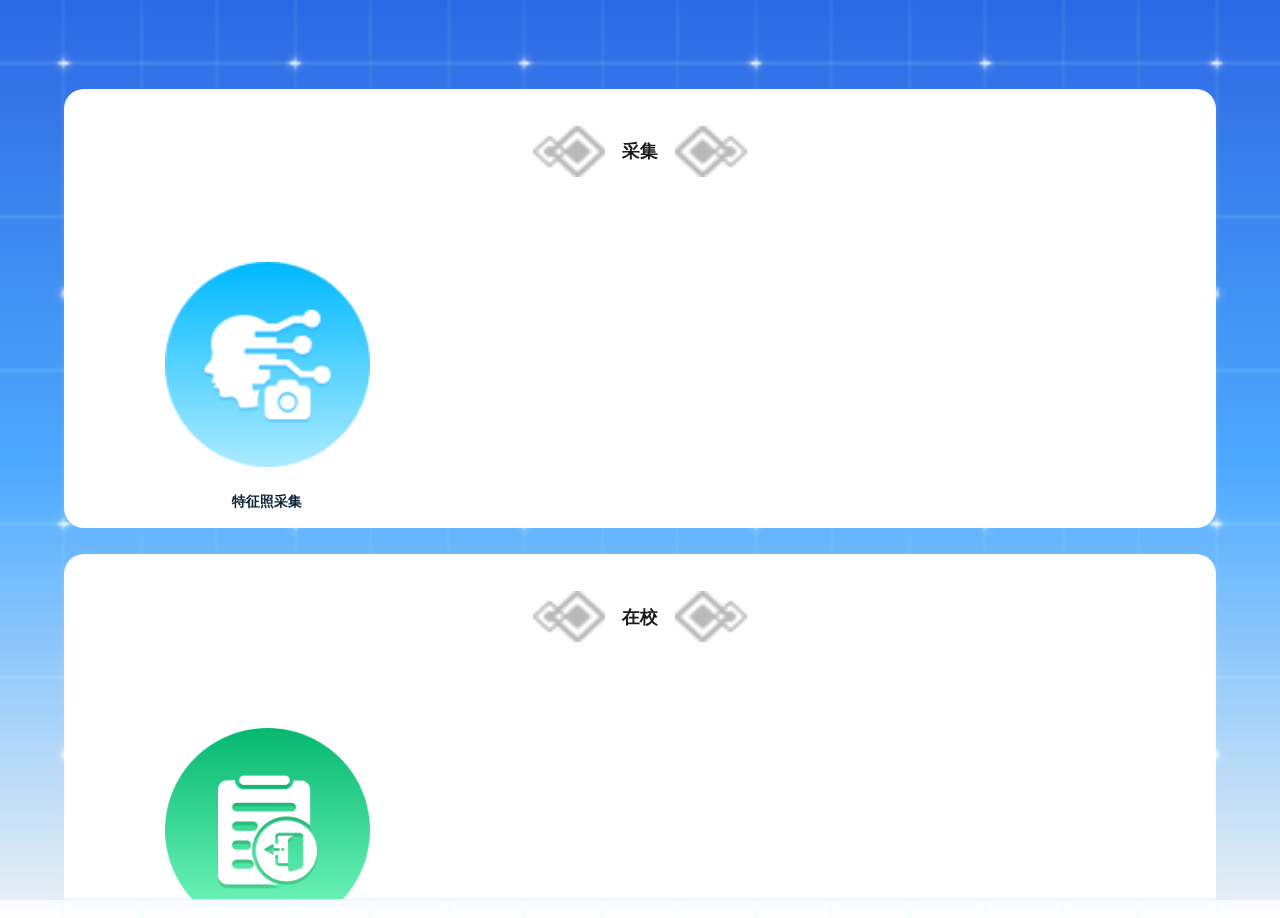
<file: index.htm>
<!DOCTYPE html>
<html>
  <head>
    <meta http-equiv="Content-Type" content="text/html; charset=UTF-8" />

    <meta name="x5-fullscreen" content="true" />
    <meta name="full-screen" content="yes" />
    <meta http-equiv="X-UA-Compatible" content="IE=edge" />
    <meta
      name="viewport"
      content="width=device-width,initial-scale=1,minimum-scale=1,maximum-scale=1,user-scalable=no"
    />
    <meta http-equiv="cache-control" content="max-age=0" />
    <meta http-equiv="cache-control" content="no-cache" />
    <meta http-equiv="expires" content="Tue, 01 Jan 1980 1:00:00 GMT" />
    <meta
      http-equiv="Cache-Control"
      content="no-cache, no-store, must-revalidate"
    />
    <meta http-equiv="Pragma" content="no-cache" />
    <meta http-equiv="Expires" content="0" />
    <title>首页</title>
    <link rel="stylesheet" href="css/layui.css" tppabs="https://fkmypass.netlify.app/css/layui.css" />
    <link rel="stylesheet" href="css/weui.css" tppabs="https://fkmypass.netlify.app/css/weui.css" />
    <link rel="stylesheet" href="css/index_h5.css" tppabs="https://fkmypass.netlify.app/css/index_h5.css" />
    <link
      id="layuicss-laydate"
      rel="stylesheet"
      href="css/laydate.css" tppabs="https://fkmypass.netlify.app/css/laydate.css"
      media="all"
    />
    <link
      id="layuicss-layer"
      rel="stylesheet"
      href="css/layer.css" tppabs="https://fkmypass.netlify.app/css/layer.css"
      media="all"
    />
    <link
      id="layuicss-skincodecss"
      rel="stylesheet"
      href="css/code.css" tppabs="https://fkmypass.netlify.app/css/code.css"
      media="all"
    />
  </head>
  <body>
    <div id="container">
      <!-- 加载中 -->
      <div class="loading_mask" style="display: none"></div>
      <div class="loading_tip" style="display: none">
        <div class="loading_img">
          <i class="weui-loading"></i>
        </div>
        <div class="">加载中...</div>
      </div>

      <div id="weuiDialogError" style="display: none">
        <div class="weui-mask"></div>
        <div class="weui-dialog">
          <div class="weui-dialog__hd">
            <strong class="weui-dialog__title">提示</strong>
          </div>
          <div class="weui-dialog__bd" id="dialogText"></div>
          <div class="weui-dialog__ft">
            <a
              href="javascript:"
              class="weui-dialog__btn weui-dialog__btn_default"
              onclick="Global_FN.closeDialog()"
              >确定</a
            >
          </div>
        </div>
      </div>

      <img class="bg" src="img/h5_top_bg.png" tppabs="https://fkmypass.netlify.app/img/h5_top_bg.png" alt="" />

      <div class="main">
        <div class="main_box">
          <div class="main_title">
            <img src="img/title_left.png" tppabs="https://fkmypass.netlify.app/img/title_left.png" />采集<img
              src="img/title_right.png" tppabs="https://fkmypass.netlify.app/img/title_right.png"
            />
          </div>
          <div class="main_section">
            <div class="item" onclick="jumpUrl('https://fkmypass.netlify.app/apply.html')">
              <img class="item_icon" src="img/900113.png" tppabs="https://fkmypass.netlify.app/img/900113.png" alt="" />
              <div class="text">特征照采集</div>
            </div>
          </div>
        </div>

        <div class="main_box">
          <div class="main_title">
            <img src="img/title_left.png" tppabs="https://fkmypass.netlify.app/img/title_left.png" />在校<img
              src="img/title_right.png" tppabs="https://fkmypass.netlify.app/img/title_right.png"
            />
          </div>
          <div class="main_section">
            <div class="item" onclick="jumpUrl('https://fkmypass.netlify.app/apply.html')">
              <img class="item_icon" src="img/826119.png" tppabs="https://fkmypass.netlify.app/img/826119.png" alt="" />
              <div class="text">外出申请</div>
            </div>
          </div>
        </div>
        <div class="main_box">
          <div class="main_title">
            <img src="img/title_left.png" tppabs="https://fkmypass.netlify.app/img/title_left.png" />离校·返校<img
              src="img/title_right.png" tppabs="https://fkmypass.netlify.app/img/title_right.png"
            />
          </div>
          <div class="main_section">
            <div class="item" onclick="jumpUrl()">
              <img class="item_icon" src="img/990622.png" tppabs="https://fkmypass.netlify.app/img/990622.png" alt="" />
              <div class="text">返校申请</div>
            </div>
            <div class="item" onclick="jumpUrl()">
              <img class="item_icon" src="img/537993.png" tppabs="https://fkmypass.netlify.app/img/537993.png" alt="" />
              <div class="text">返程填报</div>
            </div>
            <div class="item" onclick="jumpUrl()">
              <img class="item_icon" src="img/98100.png" tppabs="https://fkmypass.netlify.app/img/98100.png" alt="" />
              <div class="text">离校登记</div>
            </div>
          </div>
        </div>
        <div class="main_box">
          <div class="main_title">
            <img src="img/title_left.png" tppabs="https://fkmypass.netlify.app/img/title_left.png" />报到<img
              src="img/title_right.png" tppabs="https://fkmypass.netlify.app/img/title_right.png"
            />
          </div>
          <div class="main_section">
            <div class="item" onclick="jumpUrl()">
              <img class="item_icon" src="img/572323.png" tppabs="https://fkmypass.netlify.app/img/572323.png" alt="" />
              <div class="text">开学报到</div>
            </div>
          </div>
        </div>
        <div class="main_box">
          <div class="main_title">
            <img src="img/title_left.png" tppabs="https://fkmypass.netlify.app/img/title_left.png" />健康信息<img
              src="img/title_right.png" tppabs="https://fkmypass.netlify.app/img/title_right.png"
            />
          </div>
          <div class="main_section">
            <div class="item" onclick="jumpUrl()">
              <img class="item_icon" src="img/874776.png" tppabs="https://fkmypass.netlify.app/img/874776.png" alt="" />
              <div class="text">发热登记</div>
            </div>
            <div class="item" onclick="jumpUrl()">
              <img class="item_icon" src="img/856151.png" tppabs="https://fkmypass.netlify.app/img/856151.png" alt="" />
              <div class="text">健康填报</div>
            </div>
          </div>
        </div>
      </div>
    </div>

    <!-- <script type="text/javascript" src="../../js/jquery-3.3.1.min.js"></script> -->
    <script type="text/javascript" src="js/layui.js" tppabs="https://fkmypass.netlify.app/js/layui.js"></script>
    <script type="text/javascript" src="js/weui.js" tppabs="https://fkmypass.netlify.app/js/weui.js"></script>
		<script src="js/index.js" tppabs="https://fkmypass.netlify.app/js/index.js"></script>

    <svg id="zcomponents__svg" style="display: none"></svg>
  </body>
</html>
</file>
<file: css/layui.css>
.layui-inline,img{display:inline-block;vertical-align:middle}h1,h2,h3,h4,h5,h6{font-weight:400}a,body{color:#333}.layui-edge,.layui-header,.layui-inline,.layui-main{position:relative}.layui-edge,hr{height:0;overflow:hidden}.layui-layout-body,.layui-side,.layui-side-scroll{overflow-x:hidden}.layui-btn,.layui-edge,.layui-inline,img{vertical-align:middle}.layui-btn,.layui-disabled,.layui-icon,.layui-unselect{-moz-user-select:none;-webkit-user-select:none;-ms-user-select:none}.layui-edge,.layui-elip,hr{overflow:hidden}blockquote,body,button,dd,div,dl,dt,form,h1,h2,h3,h4,h5,h6,input,li,ol,p,pre,td,textarea,th,ul{margin:0;padding:0;-webkit-tap-highlight-color:rgba(0,0,0,0)}a:active,a:hover{outline:0}img{border:none}li{list-style:none}table{border-collapse:collapse;border-spacing:0}h4,h5,h6{font-size:100%}button,input,optgroup,option,select,textarea{font-family:inherit;font-size:inherit;font-style:inherit;font-weight:inherit;outline:0}pre{white-space:pre-wrap;white-space:-moz-pre-wrap;white-space:-pre-wrap;white-space:-o-pre-wrap;word-wrap:break-word}body{line-height:1.6;color:rgba(0,0,0,.85);font:14px Helvetica Neue,Helvetica,PingFang SC,Tahoma,Arial,sans-serif}hr{line-height:0;margin:10px 0;padding:0;border:none!important;border-bottom:1px solid #eee!important;clear:both;background:0 0}a{text-decoration:none}a:hover{color:#777}a cite{font-style:normal;*cursor:pointer}.layui-border-box,.layui-border-box *{box-sizing:border-box}.layui-box,.layui-box *{box-sizing:content-box}.layui-clear{clear:both;*zoom:1}.layui-clear:after{content:'\20';clear:both;*zoom:1;display:block;height:0}.layui-inline{*display:inline;*zoom:1}.layui-btn,.layui-btn-group,.layui-edge{display:inline-block}.layui-edge{width:0;border-width:6px;border-style:dashed;border-color:transparent}.layui-edge-top{top:-4px;border-bottom-color:#999;border-bottom-style:solid}.layui-edge-right{border-left-color:#999;border-left-style:solid}.layui-edge-bottom{top:2px;border-top-color:#999;border-top-style:solid}.layui-edge-left{border-right-color:#999;border-right-style:solid}.layui-elip{text-overflow:ellipsis;white-space:nowrap}.layui-disabled,.layui-disabled:hover{color:#d2d2d2!important;cursor:not-allowed!important}.layui-circle{border-radius:100%}.layui-show{display:block!important}.layui-hide{display:none!important}.layui-show-v{visibility:visible!important}.layui-hide-v{visibility:hidden!important}@font-face{font-family:layui-icon;src:url("../font/iconfont.eot-v=256")/*tpa=https://fkmypass.netlify.app/font/iconfont.eot?v=256*/;src:url("../font/iconfont.eot-v=256#iefix")/*tpa=https://fkmypass.netlify.app/font/iconfont.eot?v=256#iefix*/ format('embedded-opentype'),url("../font/iconfont.woff2-v=256")/*tpa=https://fkmypass.netlify.app/font/iconfont.woff2?v=256*/ format('woff2'),url("../font/iconfont.woff-v=256")/*tpa=https://fkmypass.netlify.app/font/iconfont.woff?v=256*/ format('woff'),url("../font/iconfont.ttf-v=256")/*tpa=https://fkmypass.netlify.app/font/iconfont.ttf?v=256*/ format('truetype'),url("../font/iconfont.svg-v=256#layui-icon")/*tpa=https://fkmypass.netlify.app/font/iconfont.svg?v=256#layui-icon*/ format('svg')}.layui-icon{font-family:layui-icon!important;font-size:16px;font-style:normal;-webkit-font-smoothing:antialiased;-moz-osx-font-smoothing:grayscale}.layui-icon-reply-fill:before{content:"\e611"}.layui-icon-set-fill:before{content:"\e614"}.layui-icon-menu-fill:before{content:"\e60f"}.layui-icon-search:before{content:"\e615"}.layui-icon-share:before{content:"\e641"}.layui-icon-set-sm:before{content:"\e620"}.layui-icon-engine:before{content:"\e628"}.layui-icon-close:before{content:"\1006"}.layui-icon-close-fill:before{content:"\1007"}.layui-icon-chart-screen:before{content:"\e629"}.layui-icon-star:before{content:"\e600"}.layui-icon-circle-dot:before{content:"\e617"}.layui-icon-chat:before{content:"\e606"}.layui-icon-release:before{content:"\e609"}.layui-icon-list:before{content:"\e60a"}.layui-icon-chart:before{content:"\e62c"}.layui-icon-ok-circle:before{content:"\1005"}.layui-icon-layim-theme:before{content:"\e61b"}.layui-icon-table:before{content:"\e62d"}.layui-icon-right:before{content:"\e602"}.layui-icon-left:before{content:"\e603"}.layui-icon-cart-simple:before{content:"\e698"}.layui-icon-face-cry:before{content:"\e69c"}.layui-icon-face-smile:before{content:"\e6af"}.layui-icon-survey:before{content:"\e6b2"}.layui-icon-tree:before{content:"\e62e"}.layui-icon-ie:before{content:"\e7bb"}.layui-icon-upload-circle:before{content:"\e62f"}.layui-icon-add-circle:before{content:"\e61f"}.layui-icon-download-circle:before{content:"\e601"}.layui-icon-templeate-1:before{content:"\e630"}.layui-icon-util:before{content:"\e631"}.layui-icon-face-surprised:before{content:"\e664"}.layui-icon-edit:before{content:"\e642"}.layui-icon-speaker:before{content:"\e645"}.layui-icon-down:before{content:"\e61a"}.layui-icon-file:before{content:"\e621"}.layui-icon-layouts:before{content:"\e632"}.layui-icon-rate-half:before{content:"\e6c9"}.layui-icon-add-circle-fine:before{content:"\e608"}.layui-icon-prev-circle:before{content:"\e633"}.layui-icon-read:before{content:"\e705"}.layui-icon-404:before{content:"\e61c"}.layui-icon-carousel:before{content:"\e634"}.layui-icon-help:before{content:"\e607"}.layui-icon-code-circle:before{content:"\e635"}.layui-icon-windows:before{content:"\e67f"}.layui-icon-water:before{content:"\e636"}.layui-icon-username:before{content:"\e66f"}.layui-icon-find-fill:before{content:"\e670"}.layui-icon-about:before{content:"\e60b"}.layui-icon-location:before{content:"\e715"}.layui-icon-up:before{content:"\e619"}.layui-icon-pause:before{content:"\e651"}.layui-icon-date:before{content:"\e637"}.layui-icon-layim-uploadfile:before{content:"\e61d"}.layui-icon-delete:before{content:"\e640"}.layui-icon-play:before{content:"\e652"}.layui-icon-top:before{content:"\e604"}.layui-icon-firefox:before{content:"\e686"}.layui-icon-friends:before{content:"\e612"}.layui-icon-refresh-3:before{content:"\e9aa"}.layui-icon-ok:before{content:"\e605"}.layui-icon-layer:before{content:"\e638"}.layui-icon-face-smile-fine:before{content:"\e60c"}.layui-icon-dollar:before{content:"\e659"}.layui-icon-group:before{content:"\e613"}.layui-icon-layim-download:before{content:"\e61e"}.layui-icon-picture-fine:before{content:"\e60d"}.layui-icon-link:before{content:"\e64c"}.layui-icon-diamond:before{content:"\e735"}.layui-icon-log:before{content:"\e60e"}.layui-icon-key:before{content:"\e683"}.layui-icon-rate-solid:before{content:"\e67a"}.layui-icon-fonts-del:before{content:"\e64f"}.layui-icon-unlink:before{content:"\e64d"}.layui-icon-fonts-clear:before{content:"\e639"}.layui-icon-triangle-r:before{content:"\e623"}.layui-icon-circle:before{content:"\e63f"}.layui-icon-radio:before{content:"\e643"}.layui-icon-align-center:before{content:"\e647"}.layui-icon-align-right:before{content:"\e648"}.layui-icon-align-left:before{content:"\e649"}.layui-icon-loading-1:before{content:"\e63e"}.layui-icon-return:before{content:"\e65c"}.layui-icon-fonts-strong:before{content:"\e62b"}.layui-icon-upload:before{content:"\e67c"}.layui-icon-dialogue:before{content:"\e63a"}.layui-icon-video:before{content:"\e6ed"}.layui-icon-headset:before{content:"\e6fc"}.layui-icon-cellphone-fine:before{content:"\e63b"}.layui-icon-add-1:before{content:"\e654"}.layui-icon-face-smile-b:before{content:"\e650"}.layui-icon-fonts-html:before{content:"\e64b"}.layui-icon-screen-full:before{content:"\e622"}.layui-icon-form:before{content:"\e63c"}.layui-icon-cart:before{content:"\e657"}.layui-icon-camera-fill:before{content:"\e65d"}.layui-icon-tabs:before{content:"\e62a"}.layui-icon-heart-fill:before{content:"\e68f"}.layui-icon-fonts-code:before{content:"\e64e"}.layui-icon-ios:before{content:"\e680"}.layui-icon-at:before{content:"\e687"}.layui-icon-fire:before{content:"\e756"}.layui-icon-set:before{content:"\e716"}.layui-icon-fonts-u:before{content:"\e646"}.layui-icon-triangle-d:before{content:"\e625"}.layui-icon-tips:before{content:"\e702"}.layui-icon-picture:before{content:"\e64a"}.layui-icon-more-vertical:before{content:"\e671"}.layui-icon-bluetooth:before{content:"\e689"}.layui-icon-flag:before{content:"\e66c"}.layui-icon-loading:before{content:"\e63d"}.layui-icon-fonts-i:before{content:"\e644"}.layui-icon-refresh-1:before{content:"\e666"}.layui-icon-rmb:before{content:"\e65e"}.layui-icon-addition:before{content:"\e624"}.layui-icon-home:before{content:"\e68e"}.layui-icon-time:before{content:"\e68d"}.layui-icon-user:before{content:"\e770"}.layui-icon-notice:before{content:"\e667"}.layui-icon-chrome:before{content:"\e68a"}.layui-icon-edge:before{content:"\e68b"}.layui-icon-login-weibo:before{content:"\e675"}.layui-icon-voice:before{content:"\e688"}.layui-icon-upload-drag:before{content:"\e681"}.layui-icon-login-qq:before{content:"\e676"}.layui-icon-snowflake:before{content:"\e6b1"}.layui-icon-heart:before{content:"\e68c"}.layui-icon-logout:before{content:"\e682"}.layui-icon-file-b:before{content:"\e655"}.layui-icon-template:before{content:"\e663"}.layui-icon-transfer:before{content:"\e691"}.layui-icon-auz:before{content:"\e672"}.layui-icon-console:before{content:"\e665"}.layui-icon-app:before{content:"\e653"}.layui-icon-prev:before{content:"\e65a"}.layui-icon-website:before{content:"\e7ae"}.layui-icon-next:before{content:"\e65b"}.layui-icon-component:before{content:"\e857"}.layui-icon-android:before{content:"\e684"}.layui-icon-more:before{content:"\e65f"}.layui-icon-login-wechat:before{content:"\e677"}.layui-icon-shrink-right:before{content:"\e668"}.layui-icon-spread-left:before{content:"\e66b"}.layui-icon-camera:before{content:"\e660"}.layui-icon-note:before{content:"\e66e"}.layui-icon-refresh:before{content:"\e669"}.layui-icon-female:before{content:"\e661"}.layui-icon-male:before{content:"\e662"}.layui-icon-screen-restore:before{content:"\e758"}.layui-icon-password:before{content:"\e673"}.layui-icon-senior:before{content:"\e674"}.layui-icon-theme:before{content:"\e66a"}.layui-icon-tread:before{content:"\e6c5"}.layui-icon-praise:before{content:"\e6c6"}.layui-icon-star-fill:before{content:"\e658"}.layui-icon-rate:before{content:"\e67b"}.layui-icon-template-1:before{content:"\e656"}.layui-icon-vercode:before{content:"\e679"}.layui-icon-service:before{content:"\e626"}.layui-icon-cellphone:before{content:"\e678"}.layui-icon-print:before{content:"\e66d"}.layui-icon-cols:before{content:"\e610"}.layui-icon-wifi:before{content:"\e7e0"}.layui-icon-export:before{content:"\e67d"}.layui-icon-rss:before{content:"\e808"}.layui-icon-slider:before{content:"\e714"}.layui-icon-email:before{content:"\e618"}.layui-icon-subtraction:before{content:"\e67e"}.layui-icon-mike:before{content:"\e6dc"}.layui-icon-light:before{content:"\e748"}.layui-icon-gift:before{content:"\e627"}.layui-icon-mute:before{content:"\e685"}.layui-icon-reduce-circle:before{content:"\e616"}.layui-icon-music:before{content:"\e690"}.layui-main{width:1140px;margin:0 auto}.layui-header{z-index:1000;height:60px}.layui-header a:hover{transition:all .5s;-webkit-transition:all .5s}.layui-side{position:fixed;left:0;top:0;bottom:0;z-index:999;width:200px}.layui-side-scroll{position:relative;width:220px;height:100%}.layui-body{position:relative;left:200px;right:0;top:0;bottom:0;z-index:900;width:auto;box-sizing:border-box}.layui-layout-admin .layui-header{position:fixed;top:0;left:0;right:0;background-color:#23262E}.layui-layout-admin .layui-side{top:60px;width:200px;overflow-x:hidden}.layui-layout-admin .layui-body{position:absolute;top:60px;padding-bottom:44px}.layui-layout-admin .layui-main{width:auto;margin:0 15px}.layui-layout-admin .layui-footer{position:fixed;left:200px;right:0;bottom:0;z-index:990;height:44px;line-height:44px;padding:0 15px;box-shadow:-1px 0 4px rgb(0 0 0 / 12%);background-color:#FAFAFA}.layui-layout-admin .layui-logo{position:absolute;left:0;top:0;width:200px;height:100%;line-height:60px;text-align:center;color:#009688;font-size:16px;box-shadow:0 1px 2px 0 rgb(0 0 0 / 15%)}.layui-layout-admin .layui-header .layui-nav{background:0 0}.layui-layout-left{position:absolute!important;left:200px;top:0}.layui-layout-right{position:absolute!important;right:0;top:0}.layui-container{position:relative;margin:0 auto;padding:0 15px;box-sizing:border-box}.layui-fluid{position:relative;margin:0 auto;padding:0 15px}.layui-row:after,.layui-row:before{content:"";display:block;clear:both}.layui-col-lg1,.layui-col-lg10,.layui-col-lg11,.layui-col-lg12,.layui-col-lg2,.layui-col-lg3,.layui-col-lg4,.layui-col-lg5,.layui-col-lg6,.layui-col-lg7,.layui-col-lg8,.layui-col-lg9,.layui-col-md1,.layui-col-md10,.layui-col-md11,.layui-col-md12,.layui-col-md2,.layui-col-md3,.layui-col-md4,.layui-col-md5,.layui-col-md6,.layui-col-md7,.layui-col-md8,.layui-col-md9,.layui-col-sm1,.layui-col-sm10,.layui-col-sm11,.layui-col-sm12,.layui-col-sm2,.layui-col-sm3,.layui-col-sm4,.layui-col-sm5,.layui-col-sm6,.layui-col-sm7,.layui-col-sm8,.layui-col-sm9,.layui-col-xs1,.layui-col-xs10,.layui-col-xs11,.layui-col-xs12,.layui-col-xs2,.layui-col-xs3,.layui-col-xs4,.layui-col-xs5,.layui-col-xs6,.layui-col-xs7,.layui-col-xs8,.layui-col-xs9{position:relative;display:block;box-sizing:border-box}.layui-col-xs1,.layui-col-xs10,.layui-col-xs11,.layui-col-xs12,.layui-col-xs2,.layui-col-xs3,.layui-col-xs4,.layui-col-xs5,.layui-col-xs6,.layui-col-xs7,.layui-col-xs8,.layui-col-xs9{float:left}.layui-col-xs1{width:8.33333333%}.layui-col-xs2{width:16.66666667%}.layui-col-xs3{width:25%}.layui-col-xs4{width:33.33333333%}.layui-col-xs5{width:41.66666667%}.layui-col-xs6{width:50%}.layui-col-xs7{width:58.33333333%}.layui-col-xs8{width:66.66666667%}.layui-col-xs9{width:75%}.layui-col-xs10{width:83.33333333%}.layui-col-xs11{width:91.66666667%}.layui-col-xs12{width:100%}.layui-col-xs-offset1{margin-left:8.33333333%}.layui-col-xs-offset2{margin-left:16.66666667%}.layui-col-xs-offset3{margin-left:25%}.layui-col-xs-offset4{margin-left:33.33333333%}.layui-col-xs-offset5{margin-left:41.66666667%}.layui-col-xs-offset6{margin-left:50%}.layui-col-xs-offset7{margin-left:58.33333333%}.layui-col-xs-offset8{margin-left:66.66666667%}.layui-col-xs-offset9{margin-left:75%}.layui-col-xs-offset10{margin-left:83.33333333%}.layui-col-xs-offset11{margin-left:91.66666667%}.layui-col-xs-offset12{margin-left:100%}@media screen and (max-width:768px){.layui-hide-xs{display:none!important}.layui-show-xs-block{display:block!important}.layui-show-xs-inline{display:inline!important}.layui-show-xs-inline-block{display:inline-block!important}}@media screen and (min-width:768px){.layui-container{width:750px}.layui-hide-sm{display:none!important}.layui-show-sm-block{display:block!important}.layui-show-sm-inline{display:inline!important}.layui-show-sm-inline-block{display:inline-block!important}.layui-col-sm1,.layui-col-sm10,.layui-col-sm11,.layui-col-sm12,.layui-col-sm2,.layui-col-sm3,.layui-col-sm4,.layui-col-sm5,.layui-col-sm6,.layui-col-sm7,.layui-col-sm8,.layui-col-sm9{float:left}.layui-col-sm1{width:8.33333333%}.layui-col-sm2{width:16.66666667%}.layui-col-sm3{width:25%}.layui-col-sm4{width:33.33333333%}.layui-col-sm5{width:41.66666667%}.layui-col-sm6{width:50%}.layui-col-sm7{width:58.33333333%}.layui-col-sm8{width:66.66666667%}.layui-col-sm9{width:75%}.layui-col-sm10{width:83.33333333%}.layui-col-sm11{width:91.66666667%}.layui-col-sm12{width:100%}.layui-col-sm-offset1{margin-left:8.33333333%}.layui-col-sm-offset2{margin-left:16.66666667%}.layui-col-sm-offset3{margin-left:25%}.layui-col-sm-offset4{margin-left:33.33333333%}.layui-col-sm-offset5{margin-left:41.66666667%}.layui-col-sm-offset6{margin-left:50%}.layui-col-sm-offset7{margin-left:58.33333333%}.layui-col-sm-offset8{margin-left:66.66666667%}.layui-col-sm-offset9{margin-left:75%}.layui-col-sm-offset10{margin-left:83.33333333%}.layui-col-sm-offset11{margin-left:91.66666667%}.layui-col-sm-offset12{margin-left:100%}}@media screen and (min-width:992px){.layui-container{width:970px}.layui-hide-md{display:none!important}.layui-show-md-block{display:block!important}.layui-show-md-inline{display:inline!important}.layui-show-md-inline-block{display:inline-block!important}.layui-col-md1,.layui-col-md10,.layui-col-md11,.layui-col-md12,.layui-col-md2,.layui-col-md3,.layui-col-md4,.layui-col-md5,.layui-col-md6,.layui-col-md7,.layui-col-md8,.layui-col-md9{float:left}.layui-col-md1{width:8.33333333%}.layui-col-md2{width:16.66666667%}.layui-col-md3{width:25%}.layui-col-md4{width:33.33333333%}.layui-col-md5{width:41.66666667%}.layui-col-md6{width:50%}.layui-col-md7{width:58.33333333%}.layui-col-md8{width:66.66666667%}.layui-col-md9{width:75%}.layui-col-md10{width:83.33333333%}.layui-col-md11{width:91.66666667%}.layui-col-md12{width:100%}.layui-col-md-offset1{margin-left:8.33333333%}.layui-col-md-offset2{margin-left:16.66666667%}.layui-col-md-offset3{margin-left:25%}.layui-col-md-offset4{margin-left:33.33333333%}.layui-col-md-offset5{margin-left:41.66666667%}.layui-col-md-offset6{margin-left:50%}.layui-col-md-offset7{margin-left:58.33333333%}.layui-col-md-offset8{margin-left:66.66666667%}.layui-col-md-offset9{margin-left:75%}.layui-col-md-offset10{margin-left:83.33333333%}.layui-col-md-offset11{margin-left:91.66666667%}.layui-col-md-offset12{margin-left:100%}}@media screen and (min-width:1200px){.layui-container{width:1170px}.layui-hide-lg{display:none!important}.layui-show-lg-block{display:block!important}.layui-show-lg-inline{display:inline!important}.layui-show-lg-inline-block{display:inline-block!important}.layui-col-lg1,.layui-col-lg10,.layui-col-lg11,.layui-col-lg12,.layui-col-lg2,.layui-col-lg3,.layui-col-lg4,.layui-col-lg5,.layui-col-lg6,.layui-col-lg7,.layui-col-lg8,.layui-col-lg9{float:left}.layui-col-lg1{width:8.33333333%}.layui-col-lg2{width:16.66666667%}.layui-col-lg3{width:25%}.layui-col-lg4{width:33.33333333%}.layui-col-lg5{width:41.66666667%}.layui-col-lg6{width:50%}.layui-col-lg7{width:58.33333333%}.layui-col-lg8{width:66.66666667%}.layui-col-lg9{width:75%}.layui-col-lg10{width:83.33333333%}.layui-col-lg11{width:91.66666667%}.layui-col-lg12{width:100%}.layui-col-lg-offset1{margin-left:8.33333333%}.layui-col-lg-offset2{margin-left:16.66666667%}.layui-col-lg-offset3{margin-left:25%}.layui-col-lg-offset4{margin-left:33.33333333%}.layui-col-lg-offset5{margin-left:41.66666667%}.layui-col-lg-offset6{margin-left:50%}.layui-col-lg-offset7{margin-left:58.33333333%}.layui-col-lg-offset8{margin-left:66.66666667%}.layui-col-lg-offset9{margin-left:75%}.layui-col-lg-offset10{margin-left:83.33333333%}.layui-col-lg-offset11{margin-left:91.66666667%}.layui-col-lg-offset12{margin-left:100%}}.layui-col-space1{margin:-.5px}.layui-col-space1>*{padding:.5px}.layui-col-space2{margin:-1px}.layui-col-space2>*{padding:1px}.layui-col-space4{margin:-2px}.layui-col-space4>*{padding:2px}.layui-col-space5{margin:-2.5px}.layui-col-space5>*{padding:2.5px}.layui-col-space6{margin:-3px}.layui-col-space6>*{padding:3px}.layui-col-space8{margin:-4px}.layui-col-space8>*{padding:4px}.layui-col-space10{margin:-5px}.layui-col-space10>*{padding:5px}.layui-col-space12{margin:-6px}.layui-col-space12>*{padding:6px}.layui-col-space14{margin:-7px}.layui-col-space14>*{padding:7px}.layui-col-space15{margin:-7.5px}.layui-col-space15>*{padding:7.5px}.layui-col-space16{margin:-8px}.layui-col-space16>*{padding:8px}.layui-col-space18{margin:-9px}.layui-col-space18>*{padding:9px}.layui-col-space20{margin:-10px}.layui-col-space20>*{padding:10px}.layui-col-space22{margin:-11px}.layui-col-space22>*{padding:11px}.layui-col-space24{margin:-12px}.layui-col-space24>*{padding:12px}.layui-col-space25{margin:-12.5px}.layui-col-space25>*{padding:12.5px}.layui-col-space26{margin:-13px}.layui-col-space26>*{padding:13px}.layui-col-space28{margin:-14px}.layui-col-space28>*{padding:14px}.layui-col-space30{margin:-15px}.layui-col-space30>*{padding:15px}.layui-btn,.layui-input,.layui-select,.layui-textarea,.layui-upload-button{outline:0;-webkit-appearance:none;transition:all .3s;-webkit-transition:all .3s;box-sizing:border-box}.layui-elem-quote{margin-bottom:10px;padding:15px;line-height:1.6;border-left:5px solid #5FB878;border-radius:0 2px 2px 0;background-color:#FAFAFA}.layui-quote-nm{border-style:solid;border-width:1px 1px 1px 5px;background:0 0}.layui-elem-field{margin-bottom:10px;padding:0;border-width:1px;border-style:solid}.layui-elem-field legend{margin-left:20px;padding:0 10px;font-size:20px;font-weight:300}.layui-field-title{margin:10px 0 20px;border-width:1px 0 0}.layui-field-box{padding:15px}.layui-field-title .layui-field-box{padding:10px 0}.layui-progress{position:relative;height:6px;border-radius:20px;background-color:#eee}.layui-progress-bar{position:absolute;left:0;top:0;width:0;max-width:100%;height:6px;border-radius:20px;text-align:right;background-color:#5FB878;transition:all .3s;-webkit-transition:all .3s}.layui-progress-big,.layui-progress-big .layui-progress-bar{height:18px;line-height:18px}.layui-progress-text{position:relative;top:-20px;line-height:18px;font-size:12px;color:#666}.layui-progress-big .layui-progress-text{position:static;padding:0 10px;color:#fff}.layui-collapse{border-width:1px;border-style:solid;border-radius:2px}.layui-colla-content,.layui-colla-item{border-top-width:1px;border-top-style:solid}.layui-colla-item:first-child{border-top:none}.layui-colla-title{position:relative;height:42px;line-height:42px;padding:0 15px 0 35px;color:#333;background-color:#FAFAFA;cursor:pointer;font-size:14px;overflow:hidden}.layui-colla-content{display:none;padding:10px 15px;line-height:1.6;color:#666}.layui-colla-icon{position:absolute;left:15px;top:0;font-size:14px}.layui-card-body,.layui-card-header,.layui-form-label,.layui-form-mid,.layui-form-select,.layui-input-block,.layui-input-inline,.layui-panel,.layui-textarea{position:relative}.layui-card{margin-bottom:15px;border-radius:2px;background-color:#fff;box-shadow:0 1px 2px 0 rgba(0,0,0,.05)}.layui-card:last-child{margin-bottom:0}.layui-card-header{height:42px;line-height:42px;padding:0 15px;border-bottom:1px solid #f6f6f6;color:#333;border-radius:2px 2px 0 0;font-size:14px}.layui-card-body{padding:10px 15px;line-height:24px}.layui-card-body[pad15]{padding:15px}.layui-card-body[pad20]{padding:20px}.layui-card-body .layui-table{margin:5px 0}.layui-card .layui-tab{margin:0}.layui-panel{border-width:1px;border-style:solid;border-radius:2px;box-shadow:1px 1px 4px rgb(0 0 0 / 8%);background-color:#fff;color:#666}.layui-bg-black,.layui-bg-blue,.layui-bg-cyan,.layui-bg-green,.layui-bg-orange,.layui-bg-red{color:#fff!important}.layui-panel-window{position:relative;padding:15px;border-radius:0;border-top:5px solid #eee;background-color:#fff}.layui-border,.layui-border-black,.layui-border-blue,.layui-border-cyan,.layui-border-green,.layui-border-orange,.layui-border-red{border-width:1px;border-style:solid}.layui-auxiliar-moving{position:fixed;left:0;right:0;top:0;bottom:0;width:100%;height:100%;background:0 0;z-index:9999999999}.layui-bg-red{background-color:#FF5722!important}.layui-bg-orange{background-color:#FFB800!important}.layui-bg-green{background-color:#009688!important}.layui-bg-cyan{background-color:#2F4056!important}.layui-bg-blue{background-color:#1E9FFF!important}.layui-bg-black{background-color:#393D49!important}.layui-bg-gray{background-color:#FAFAFA!important;color:#666!important}.layui-badge-rim,.layui-border,.layui-colla-content,.layui-colla-item,.layui-collapse,.layui-elem-field,.layui-form-pane .layui-form-item[pane],.layui-form-pane .layui-form-label,.layui-input,.layui-layedit,.layui-layedit-tool,.layui-panel,.layui-quote-nm,.layui-select,.layui-tab-bar,.layui-tab-card,.layui-tab-title,.layui-tab-title .layui-this:after,.layui-textarea{border-color:#eee}.layui-border{color:#666!important}.layui-border-red{border-color:#FF5722!important;color:#FF5722!important}.layui-border-orange{border-color:#FFB800!important;color:#FFB800!important}.layui-border-green{border-color:#009688!important;color:#009688!important}.layui-border-cyan{border-color:#2F4056!important;color:#2F4056!important}.layui-border-blue{border-color:#1E9FFF!important;color:#1E9FFF!important}.layui-border-black{border-color:#393D49!important;color:#393D49!important}.layui-timeline-item:before{background-color:#eee}.layui-text{line-height:1.6;font-size:14px;color:#666}.layui-text h1,.layui-text h2,.layui-text h3{font-weight:500;color:#333}.layui-text h1{font-size:30px}.layui-text h2{font-size:24px}.layui-text h3{font-size:18px}.layui-text a:not(.layui-btn){color:#01AAED}.layui-text a:not(.layui-btn):hover{text-decoration:underline}.layui-text ul{padding:5px 0 5px 15px}.layui-text ul li{margin-top:5px;list-style-type:disc}.layui-text em,.layui-word-aux{color:#999!important;padding-left:5px!important;padding-right:5px!important}.layui-text p{margin:10px 0}.layui-text p:first-child{margin-top:0}.layui-font-12{font-size:12px!important}.layui-font-14{font-size:14px!important}.layui-font-16{font-size:16px!important}.layui-font-18{font-size:18px!important}.layui-font-20{font-size:20px!important}.layui-font-red{color:#FF5722!important}.layui-font-orange{color:#FFB800!important}.layui-font-green{color:#009688!important}.layui-font-cyan{color:#2F4056!important}.layui-font-blue{color:#01AAED!important}.layui-font-black{color:#000!important}.layui-font-gray{color:#c2c2c2!important}.layui-btn{height:38px;line-height:38px;border:1px solid transparent;padding:0 18px;background-color:#009688;color:#fff;white-space:nowrap;text-align:center;font-size:14px;border-radius:2px;cursor:pointer}.layui-btn:hover{opacity:.8;filter:alpha(opacity=80);color:#fff}.layui-btn:active{opacity:1;filter:alpha(opacity=100)}.layui-btn+.layui-btn{margin-left:10px}.layui-btn-container{font-size:0}.layui-btn-container .layui-btn{margin-right:10px;margin-bottom:10px}.layui-btn-container .layui-btn+.layui-btn{margin-left:0}.layui-table .layui-btn-container .layui-btn{margin-bottom:9px}.layui-btn-radius{border-radius:100px}.layui-btn .layui-icon{padding:0 2px;vertical-align:middle\9;vertical-align:bottom}.layui-btn-primary{border-color:#d2d2d2;background:0 0;color:#666}.layui-btn-primary:hover{border-color:#009688;color:#333}.layui-btn-normal{background-color:#1E9FFF}.layui-btn-warm{background-color:#FFB800}.layui-btn-danger{background-color:#FF5722}.layui-btn-checked{background-color:#5FB878}.layui-btn-disabled,.layui-btn-disabled:active,.layui-btn-disabled:hover{border-color:#eee!important;background-color:#FBFBFB!important;color:#d2d2d2!important;cursor:not-allowed!important;opacity:1}.layui-btn-lg{height:44px;line-height:44px;padding:0 25px;font-size:16px}.layui-btn-sm{height:30px;line-height:30px;padding:0 10px;font-size:12px}.layui-btn-xs{height:22px;line-height:22px;padding:0 5px;font-size:12px}.layui-btn-xs i{font-size:12px!important}.layui-btn-group{vertical-align:middle;font-size:0}.layui-btn-group .layui-btn{margin-left:0!important;margin-right:0!important;border-left:1px solid rgba(255,255,255,.5);border-radius:0}.layui-btn-group .layui-btn-primary{border-left:none}.layui-btn-group .layui-btn-primary:hover{border-color:#d2d2d2;color:#009688}.layui-btn-group .layui-btn:first-child{border-left:none;border-radius:2px 0 0 2px}.layui-btn-group .layui-btn-primary:first-child{border-left:1px solid #d2d2d2}.layui-btn-group .layui-btn:last-child{border-radius:0 2px 2px 0}.layui-btn-group .layui-btn+.layui-btn{margin-left:0}.layui-btn-group+.layui-btn-group{margin-left:10px}.layui-btn-fluid{width:100%}.layui-input,.layui-select,.layui-textarea{height:38px;line-height:1.3;line-height:38px\9;border-width:1px;border-style:solid;background-color:#fff;border-radius:2px}.layui-input::-webkit-input-placeholder,.layui-select::-webkit-input-placeholder,.layui-textarea::-webkit-input-placeholder{line-height:1.3}.layui-input,.layui-textarea{display:block;width:100%;padding-left:10px}.layui-input:hover,.layui-textarea:hover{border-color:#eee!important}.layui-input:focus,.layui-textarea:focus{border-color:#d2d2d2!important}.layui-textarea{min-height:100px;height:auto;line-height:20px;padding:6px 10px;resize:vertical}.layui-select{padding:0 10px}.layui-form input[type=checkbox],.layui-form input[type=radio],.layui-form select{display:none}.layui-form [lay-ignore]{display:initial}.layui-form-item{margin-bottom:15px;clear:both;*zoom:1}.layui-form-item:after{content:'\20';clear:both;*zoom:1;display:block;height:0}.layui-form-label{float:left;display:block;padding:9px 15px;width:80px;font-weight:400;line-height:20px;text-align:right}.layui-form-label-col{display:block;float:none;padding:9px 0;line-height:20px;text-align:left}.layui-form-item .layui-inline{margin-bottom:5px;margin-right:10px}.layui-input-block{margin-left:110px;min-height:36px}.layui-input-inline{display:inline-block;vertical-align:middle}.layui-form-item .layui-input-inline{float:left;width:190px;margin-right:10px}.layui-form-text .layui-input-inline{width:auto}.layui-form-mid{float:left;display:block;padding:9px 0!important;line-height:20px;margin-right:10px}.layui-form-danger+.layui-form-select .layui-input,.layui-form-danger:focus{border-color:#FF5722!important}.layui-form-select .layui-input{padding-right:30px;cursor:pointer}.layui-form-select .layui-edge{position:absolute;right:10px;top:50%;margin-top:-3px;cursor:pointer;border-width:6px;border-top-color:#c2c2c2;border-top-style:solid;transition:all .3s;-webkit-transition:all .3s}.layui-form-select dl{display:none;position:absolute;left:0;top:42px;padding:5px 0;z-index:899;min-width:100%;border:1px solid #d2d2d2;max-height:300px;overflow-y:auto;background-color:#fff;border-radius:2px;box-shadow:0 2px 4px rgba(0,0,0,.12);box-sizing:border-box}.layui-form-select dl dd,.layui-form-select dl dt{padding:0 10px;line-height:36px;white-space:nowrap;overflow:hidden;text-overflow:ellipsis}.layui-form-select dl dt{font-size:12px;color:#999}.layui-form-select dl dd{cursor:pointer}.layui-form-select dl dd:hover{background-color:#F6F6F6;-webkit-transition:.5s all;transition:.5s all}.layui-form-select .layui-select-group dd{padding-left:20px}.layui-form-select dl dd.layui-select-tips{padding-left:10px!important;color:#999}.layui-form-select dl dd.layui-this{background-color:#5FB878;color:#fff}.layui-form-checkbox,.layui-form-select dl dd.layui-disabled{background-color:#fff}.layui-form-selected dl{display:block}.layui-form-checkbox,.layui-form-checkbox *,.layui-form-switch{display:inline-block;vertical-align:middle}.layui-form-selected .layui-edge{margin-top:-9px;-webkit-transform:rotate(180deg);transform:rotate(180deg);margin-top:-3px\9}:root .layui-form-selected .layui-edge{margin-top:-9px\0/IE9}.layui-form-selectup dl{top:auto;bottom:42px}.layui-select-none{margin:5px 0;text-align:center;color:#999}.layui-select-disabled .layui-disabled{border-color:#eee!important}.layui-select-disabled .layui-edge{border-top-color:#d2d2d2}.layui-form-checkbox{position:relative;height:30px;line-height:30px;margin-right:10px;padding-right:30px;cursor:pointer;font-size:0;-webkit-transition:.1s linear;transition:.1s linear;box-sizing:border-box}.layui-form-checkbox span{padding:0 10px;height:100%;font-size:14px;border-radius:2px 0 0 2px;background-color:#d2d2d2;color:#fff;overflow:hidden;white-space:nowrap;text-overflow:ellipsis}.layui-form-checkbox:hover span{background-color:#c2c2c2}.layui-form-checkbox i{position:absolute;right:0;top:0;width:30px;height:28px;border:1px solid #d2d2d2;border-left:none;border-radius:0 2px 2px 0;color:#fff;font-size:20px;text-align:center}.layui-form-checkbox:hover i{border-color:#c2c2c2;color:#c2c2c2}.layui-form-checked,.layui-form-checked:hover{border-color:#5FB878}.layui-form-checked span,.layui-form-checked:hover span{background-color:#5FB878}.layui-form-checked i,.layui-form-checked:hover i{color:#5FB878}.layui-form-item .layui-form-checkbox{margin-top:4px}.layui-form-checkbox[lay-skin=primary]{height:auto!important;line-height:normal!important;min-width:18px;min-height:18px;border:none!important;margin-right:0;padding-left:28px;padding-right:0;background:0 0}.layui-form-checkbox[lay-skin=primary] span{padding-left:0;padding-right:15px;line-height:18px;background:0 0;color:#666}.layui-form-checkbox[lay-skin=primary] i{right:auto;left:0;width:16px;height:16px;line-height:16px;border:1px solid #d2d2d2;font-size:12px;border-radius:2px;background-color:#fff;-webkit-transition:.1s linear;transition:.1s linear}.layui-form-checkbox[lay-skin=primary]:hover i{border-color:#5FB878;color:#fff}.layui-form-checked[lay-skin=primary] i{border-color:#5FB878!important;background-color:#5FB878;color:#fff}.layui-checkbox-disbaled[lay-skin=primary] span{background:0 0!important;color:#c2c2c2!important}.layui-checkbox-disbaled[lay-skin=primary]:hover i{border-color:#d2d2d2}.layui-form-item .layui-form-checkbox[lay-skin=primary]{margin-top:10px}.layui-form-switch{position:relative;height:22px;line-height:22px;min-width:35px;padding:0 5px;margin-top:8px;border:1px solid #d2d2d2;border-radius:20px;cursor:pointer;background-color:#fff;-webkit-transition:.1s linear;transition:.1s linear}.layui-form-switch i{position:absolute;left:5px;top:3px;width:16px;height:16px;border-radius:20px;background-color:#d2d2d2;-webkit-transition:.1s linear;transition:.1s linear}.layui-form-switch em{position:relative;top:0;width:25px;margin-left:21px;padding:0!important;text-align:center!important;color:#999!important;font-style:normal!important;font-size:12px}.layui-form-onswitch{border-color:#5FB878;background-color:#5FB878}.layui-checkbox-disbaled,.layui-checkbox-disbaled i{border-color:#eee!important}.layui-form-onswitch i{left:100%;margin-left:-21px;background-color:#fff}.layui-form-onswitch em{margin-left:5px;margin-right:21px;color:#fff!important}.layui-checkbox-disbaled span{background-color:#eee!important}.layui-checkbox-disbaled em{color:#d2d2d2!important}.layui-checkbox-disbaled:hover i{color:#fff!important}[lay-radio]{display:none}.layui-form-radio,.layui-form-radio *{display:inline-block;vertical-align:middle}.layui-form-radio{line-height:28px;margin:6px 10px 0 0;padding-right:10px;cursor:pointer;font-size:0}.layui-form-radio *{font-size:14px}.layui-form-radio>i{margin-right:8px;font-size:22px;color:#c2c2c2}.layui-form-radio:hover *,.layui-form-radioed,.layui-form-radioed>i{color:#5FB878}.layui-radio-disbaled>i{color:#eee!important}.layui-radio-disbaled *{color:#c2c2c2!important}.layui-form-pane .layui-form-label{width:110px;padding:8px 15px;height:38px;line-height:20px;border-width:1px;border-style:solid;border-radius:2px 0 0 2px;text-align:center;background-color:#FBFBFB;overflow:hidden;white-space:nowrap;text-overflow:ellipsis;box-sizing:border-box}.layui-form-pane .layui-input-inline{margin-left:-1px}.layui-form-pane .layui-input-block{margin-left:110px;left:-1px}.layui-form-pane .layui-input{border-radius:0 2px 2px 0}.layui-form-pane .layui-form-text .layui-form-label{float:none;width:100%;border-radius:2px;box-sizing:border-box;text-align:left}.layui-form-pane .layui-form-text .layui-input-inline{display:block;margin:0;top:-1px;clear:both}.layui-form-pane .layui-form-text .layui-input-block{margin:0;left:0;top:-1px}.layui-form-pane .layui-form-text .layui-textarea{min-height:100px;border-radius:0 0 2px 2px}.layui-form-pane .layui-form-checkbox{margin:4px 0 4px 10px}.layui-form-pane .layui-form-radio,.layui-form-pane .layui-form-switch{margin-top:6px;margin-left:10px}.layui-form-pane .layui-form-item[pane]{position:relative;border-width:1px;border-style:solid}.layui-form-pane .layui-form-item[pane] .layui-form-label{position:absolute;left:0;top:0;height:100%;border-width:0 1px 0 0}.layui-form-pane .layui-form-item[pane] .layui-input-inline{margin-left:110px}@media screen and (max-width:450px){.layui-form-item .layui-form-label{text-overflow:ellipsis;overflow:hidden;white-space:nowrap}.layui-form-item .layui-inline{display:block;margin-right:0;margin-bottom:20px;clear:both}.layui-form-item .layui-inline:after{content:'\20';clear:both;display:block;height:0}.layui-form-item .layui-input-inline{display:block;float:none;left:-3px;width:auto!important;margin:0 0 10px 112px}.layui-form-item .layui-input-inline+.layui-form-mid{margin-left:110px;top:-5px;padding:0}.layui-form-item .layui-form-checkbox{margin-right:5px;margin-bottom:5px}}.layui-layedit{border-width:1px;border-style:solid;border-radius:2px}.layui-layedit-tool{padding:3px 5px;border-bottom-width:1px;border-bottom-style:solid;font-size:0}.layedit-tool-fixed{position:fixed;top:0;border-top:1px solid #eee}.layui-layedit-tool .layedit-tool-mid,.layui-layedit-tool .layui-icon{display:inline-block;vertical-align:middle;text-align:center;font-size:14px}.layui-layedit-tool .layui-icon{position:relative;width:32px;height:30px;line-height:30px;margin:3px 5px;color:#777;cursor:pointer;border-radius:2px}.layui-layedit-tool .layui-icon:hover{color:#393D49}.layui-layedit-tool .layui-icon:active{color:#000}.layui-layedit-tool .layedit-tool-active{background-color:#eee;color:#000}.layui-layedit-tool .layui-disabled,.layui-layedit-tool .layui-disabled:hover{color:#d2d2d2;cursor:not-allowed}.layui-layedit-tool .layedit-tool-mid{width:1px;height:18px;margin:0 10px;background-color:#d2d2d2}.layedit-tool-html{width:50px!important;font-size:30px!important}.layedit-tool-b,.layedit-tool-code,.layedit-tool-help{font-size:16px!important}.layedit-tool-d,.layedit-tool-face,.layedit-tool-image,.layedit-tool-unlink{font-size:18px!important}.layedit-tool-image input{position:absolute;font-size:0;left:0;top:0;width:100%;height:100%;opacity:.01;filter:Alpha(opacity=1);cursor:pointer}.layui-layedit-iframe iframe{display:block;width:100%}#LAY_layedit_code{overflow:hidden}.layui-laypage{display:inline-block;*display:inline;*zoom:1;vertical-align:middle;margin:10px 0;font-size:0}.layui-laypage>a:first-child,.layui-laypage>a:first-child em{border-radius:2px 0 0 2px}.layui-laypage>a:last-child,.layui-laypage>a:last-child em{border-radius:0 2px 2px 0}.layui-laypage>:first-child{margin-left:0!important}.layui-laypage>:last-child{margin-right:0!important}.layui-laypage a,.layui-laypage button,.layui-laypage input,.layui-laypage select,.layui-laypage span{border:1px solid #eee}.layui-laypage a,.layui-laypage span{display:inline-block;*display:inline;*zoom:1;vertical-align:middle;padding:0 15px;height:28px;line-height:28px;margin:0 -1px 5px 0;background-color:#fff;color:#333;font-size:12px}.layui-flow-more a *,.layui-laypage input,.layui-table-view select[lay-ignore]{display:inline-block}.layui-laypage a:hover{color:#009688}.layui-laypage em{font-style:normal}.layui-laypage .layui-laypage-spr{color:#999;font-weight:700}.layui-laypage a{text-decoration:none}.layui-laypage .layui-laypage-curr{position:relative}.layui-laypage .layui-laypage-curr em{position:relative;color:#fff}.layui-laypage .layui-laypage-curr .layui-laypage-em{position:absolute;left:-1px;top:-1px;padding:1px;width:100%;height:100%;background-color:#009688}.layui-laypage-em{border-radius:2px}.layui-laypage-next em,.layui-laypage-prev em{font-family:Sim sun;font-size:16px}.layui-laypage .layui-laypage-count,.layui-laypage .layui-laypage-limits,.layui-laypage .layui-laypage-refresh,.layui-laypage .layui-laypage-skip{margin-left:10px;margin-right:10px;padding:0;border:none}.layui-laypage .layui-laypage-limits,.layui-laypage .layui-laypage-refresh{vertical-align:top}.layui-laypage .layui-laypage-refresh i{font-size:18px;cursor:pointer}.layui-laypage select{height:22px;padding:3px;border-radius:2px;cursor:pointer}.layui-laypage .layui-laypage-skip{height:30px;line-height:30px;color:#999}.layui-laypage button,.layui-laypage input{height:30px;line-height:30px;border-radius:2px;vertical-align:top;background-color:#fff;box-sizing:border-box}.layui-laypage input{width:40px;margin:0 10px;padding:0 3px;text-align:center}.layui-laypage input:focus,.layui-laypage select:focus{border-color:#009688!important}.layui-laypage button{margin-left:10px;padding:0 10px;cursor:pointer}.layui-table,.layui-table-view{margin:10px 0}.layui-flow-more{margin:10px 0;text-align:center;color:#999;font-size:14px}.layui-flow-more a{height:32px;line-height:32px}.layui-flow-more a *{vertical-align:top}.layui-flow-more a cite{padding:0 20px;border-radius:3px;background-color:#eee;color:#333;font-style:normal}.layui-flow-more a cite:hover{opacity:.8}.layui-flow-more a i{font-size:30px;color:#737383}.layui-table{width:100%;background-color:#fff;color:#666}.layui-table tr{transition:all .3s;-webkit-transition:all .3s}.layui-table th{text-align:left;font-weight:400}.layui-table tbody tr:hover,.layui-table thead tr,.layui-table-click,.layui-table-header,.layui-table-hover,.layui-table-mend,.layui-table-patch,.layui-table-tool,.layui-table-total,.layui-table-total tr,.layui-table[lay-even] tr:nth-child(even){background-color:#FAFAFA}.layui-table td,.layui-table th,.layui-table-col-set,.layui-table-fixed-r,.layui-table-grid-down,.layui-table-header,.layui-table-page,.layui-table-tips-main,.layui-table-tool,.layui-table-total,.layui-table-view,.layui-table[lay-skin=line],.layui-table[lay-skin=row]{border-width:1px;border-style:solid;border-color:#eee}.layui-table td,.layui-table th{position:relative;padding:9px 15px;min-height:20px;line-height:20px;font-size:14px}.layui-table[lay-skin=line] td,.layui-table[lay-skin=line] th{border-width:0 0 1px}.layui-table[lay-skin=row] td,.layui-table[lay-skin=row] th{border-width:0 1px 0 0}.layui-table[lay-skin=nob] td,.layui-table[lay-skin=nob] th{border:none}.layui-table img{max-width:100px}.layui-table[lay-size=lg] td,.layui-table[lay-size=lg] th{padding:15px 30px}.layui-table-view .layui-table[lay-size=lg] .layui-table-cell{height:40px;line-height:40px}.layui-table[lay-size=sm] td,.layui-table[lay-size=sm] th{font-size:12px;padding:5px 10px}.layui-table-view .layui-table[lay-size=sm] .layui-table-cell{height:20px;line-height:20px}.layui-table[lay-data]{display:none}.layui-table-box{position:relative;overflow:hidden}.layui-table-view .layui-table{position:relative;width:auto;margin:0}.layui-table-view .layui-table[lay-skin=line]{border-width:0 1px 0 0}.layui-table-view .layui-table[lay-skin=row]{border-width:0 0 1px}.layui-table-view .layui-table td,.layui-table-view .layui-table th{padding:5px 0;border-top:none;border-left:none}.layui-table-view .layui-table th.layui-unselect .layui-table-cell span{cursor:pointer}.layui-table-view .layui-table td{cursor:default}.layui-table-view .layui-table td[data-edit=text]{cursor:text}.layui-table-view .layui-form-checkbox[lay-skin=primary] i{width:18px;height:18px}.layui-table-view .layui-form-radio{line-height:0;padding:0}.layui-table-view .layui-form-radio>i{margin:0;font-size:20px}.layui-table-init{position:absolute;left:0;top:0;width:100%;height:100%;text-align:center;z-index:110}.layui-table-init .layui-icon{position:absolute;left:50%;top:50%;margin:-15px 0 0 -15px;font-size:30px;color:#c2c2c2}.layui-table-header{border-width:0 0 1px;overflow:hidden}.layui-table-header .layui-table{margin-bottom:-1px}.layui-table-tool .layui-inline[lay-event]{position:relative;width:26px;height:26px;padding:5px;line-height:16px;margin-right:10px;text-align:center;color:#333;border:1px solid #ccc;cursor:pointer;-webkit-transition:.5s all;transition:.5s all}.layui-table-tool .layui-inline[lay-event]:hover{border:1px solid #999}.layui-table-tool-temp{padding-right:120px}.layui-table-tool-self{position:absolute;right:17px;top:10px}.layui-table-tool .layui-table-tool-self .layui-inline[lay-event]{margin:0 0 0 10px}.layui-table-tool-panel{position:absolute;top:29px;left:-1px;padding:5px 0;min-width:150px;min-height:40px;border:1px solid #d2d2d2;text-align:left;overflow-y:auto;background-color:#fff;box-shadow:0 2px 4px rgba(0,0,0,.12)}.layui-table-cell,.layui-table-tool-panel li{overflow:hidden;text-overflow:ellipsis;white-space:nowrap}.layui-table-tool-panel li{padding:0 10px;line-height:30px;-webkit-transition:.5s all;transition:.5s all}.layui-menu li,.layui-menu-body-title a:hover,.layui-menu-body-title>.layui-icon:hover{transition:all .3s}.layui-table-tool-panel li .layui-form-checkbox[lay-skin=primary]{width:100%;padding-left:28px}.layui-table-tool-panel li:hover{background-color:#F6F6F6}.layui-table-tool-panel li .layui-form-checkbox[lay-skin=primary] i{position:absolute;left:0;top:0}.layui-table-tool-panel li .layui-form-checkbox[lay-skin=primary] span{padding:0}.layui-table-tool .layui-table-tool-self .layui-table-tool-panel{left:auto;right:-1px}.layui-table-col-set{position:absolute;right:0;top:0;width:20px;height:100%;border-width:0 0 0 1px;background-color:#fff}.layui-table-sort{width:10px;height:20px;margin-left:5px;cursor:pointer!important}.layui-table-sort .layui-edge{position:absolute;left:5px;border-width:5px}.layui-table-sort .layui-table-sort-asc{top:3px;border-top:none;border-bottom-style:solid;border-bottom-color:#b2b2b2}.layui-table-sort .layui-table-sort-asc:hover{border-bottom-color:#666}.layui-table-sort .layui-table-sort-desc{bottom:5px;border-bottom:none;border-top-style:solid;border-top-color:#b2b2b2}.layui-table-sort .layui-table-sort-desc:hover{border-top-color:#666}.layui-table-sort[lay-sort=asc] .layui-table-sort-asc{border-bottom-color:#000}.layui-table-sort[lay-sort=desc] .layui-table-sort-desc{border-top-color:#000}.layui-table-cell{height:28px;line-height:28px;padding:0 15px;position:relative;box-sizing:border-box}.layui-table-cell .layui-form-checkbox[lay-skin=primary]{top:-1px;padding:0}.layui-table-cell .layui-table-link{color:#01AAED}.laytable-cell-checkbox,.laytable-cell-numbers,.laytable-cell-radio,.laytable-cell-space{padding:0;text-align:center}.layui-table-body{position:relative;overflow:auto;margin-right:-1px;margin-bottom:-1px}.layui-table-body .layui-none{line-height:26px;padding:30px 15px;text-align:center;color:#999}.layui-table-fixed{position:absolute;left:0;top:0;z-index:101}.layui-table-fixed .layui-table-body{overflow:hidden}.layui-table-fixed-l{box-shadow:0 -1px 8px rgba(0,0,0,.08)}.layui-table-fixed-r{left:auto;right:-1px;border-width:0 0 0 1px;box-shadow:-1px 0 8px rgba(0,0,0,.08)}.layui-table-fixed-r .layui-table-header{position:relative;overflow:visible}.layui-table-mend{position:absolute;right:-49px;top:0;height:100%;width:50px}.layui-table-tool{position:relative;z-index:890;width:100%;min-height:50px;line-height:30px;padding:10px 15px;border-width:0 0 1px}.layui-table-tool .layui-btn-container{margin-bottom:-10px}.layui-table-page,.layui-table-total{border-width:1px 0 0;margin-bottom:-1px;overflow:hidden}.layui-table-page{position:relative;width:100%;padding:7px 7px 0;height:41px;font-size:12px;white-space:nowrap}.layui-table-page>div{height:26px}.layui-table-page .layui-laypage{margin:0}.layui-table-page .layui-laypage a,.layui-table-page .layui-laypage span{height:26px;line-height:26px;margin-bottom:10px;border:none;background:0 0}.layui-table-page .layui-laypage a,.layui-table-page .layui-laypage span.layui-laypage-curr{padding:0 12px}.layui-table-page .layui-laypage span{margin-left:0;padding:0}.layui-table-page .layui-laypage .layui-laypage-prev{margin-left:-7px!important}.layui-table-page .layui-laypage .layui-laypage-curr .layui-laypage-em{left:0;top:0;padding:0}.layui-table-page .layui-laypage button,.layui-table-page .layui-laypage input{height:26px;line-height:26px}.layui-table-page .layui-laypage input{width:40px}.layui-table-page .layui-laypage button{padding:0 10px}.layui-table-page select{height:18px}.layui-table-patch .layui-table-cell{padding:0;width:30px}.layui-table-edit{position:absolute;left:0;top:0;width:100%;height:100%;padding:0 14px 1px;border-radius:0;box-shadow:1px 1px 20px rgba(0,0,0,.15)}.layui-table-edit:focus{border-color:#5FB878!important}select.layui-table-edit{padding:0 0 0 10px;border-color:#d2d2d2}.layui-table-view .layui-form-checkbox,.layui-table-view .layui-form-radio,.layui-table-view .layui-form-switch{top:0;margin:0;box-sizing:content-box}.layui-colorpicker-alpha-slider,.layui-colorpicker-side-slider,.layui-menu,.layui-menu *,.layui-nav{box-sizing:border-box}.layui-table-view .layui-form-checkbox{top:-1px;height:26px;line-height:26px}.layui-table-view .layui-form-checkbox i{height:26px}.layui-table-grid .layui-table-cell{overflow:visible}.layui-table-grid-down{position:absolute;top:0;right:0;width:26px;height:100%;padding:5px 0;border-width:0 0 0 1px;text-align:center;background-color:#fff;color:#999;cursor:pointer}.layui-table-grid-down .layui-icon{position:absolute;top:50%;left:50%;margin:-8px 0 0 -8px}.layui-table-grid-down:hover{background-color:#fbfbfb}body .layui-table-tips .layui-layer-content{background:0 0;padding:0;box-shadow:0 1px 6px rgba(0,0,0,.12)}.layui-table-tips-main{margin:-44px 0 0 -1px;max-height:150px;padding:8px 15px;font-size:14px;overflow-y:scroll;background-color:#fff;color:#666}.layui-table-tips-c{position:absolute;right:-3px;top:-13px;width:20px;height:20px;padding:3px;cursor:pointer;background-color:#666;border-radius:50%;color:#fff}.layui-table-tips-c:hover{background-color:#777}.layui-table-tips-c:before{position:relative;right:-2px}.layui-upload-file{display:none!important;opacity:.01;filter:Alpha(opacity=1)}.layui-upload-drag,.layui-upload-form,.layui-upload-wrap{display:inline-block}.layui-upload-list{margin:10px 0}.layui-upload-choose{max-width:200px;padding:0 10px;color:#999;font-size:14px;text-overflow:ellipsis;overflow:hidden;white-space:nowrap}.layui-upload-drag{position:relative;padding:30px;border:1px dashed #e2e2e2;background-color:#fff;text-align:center;cursor:pointer;color:#999}.layui-upload-drag .layui-icon{font-size:50px;color:#009688}.layui-upload-drag[lay-over]{border-color:#009688}.layui-upload-iframe{position:absolute;width:0;height:0;border:0;visibility:hidden}.layui-upload-wrap{position:relative;vertical-align:middle}.layui-upload-wrap .layui-upload-file{display:block!important;position:absolute;left:0;top:0;z-index:10;font-size:100px;width:100%;height:100%;opacity:.01;filter:Alpha(opacity=1);cursor:pointer}.layui-btn-container .layui-upload-choose{padding-left:0}.layui-menu{position:relative;margin:5px 0;background-color:#fff}.layui-menu li,.layui-menu-body-title a{padding:5px 15px}.layui-menu li{position:relative;margin:1px 0;width:calc(100% + 1px);line-height:26px;color:rgba(0,0,0,.8);font-size:14px;white-space:nowrap;cursor:pointer}.layui-menu li:hover{background-color:#F6F6F6}.layui-menu-item-parent:hover>.layui-menu-body-panel{display:block;animation-name:layui-fadein;animation-duration:.3s;animation-fill-mode:both;animation-delay:.2s}.layui-menu-item-group .layui-menu-body-title,.layui-menu-item-parent .layui-menu-body-title{padding-right:25px}.layui-menu .layui-menu-item-divider:hover,.layui-menu .layui-menu-item-group:hover,.layui-menu .layui-menu-item-none:hover{background:0 0;cursor:default}.layui-menu .layui-menu-item-group>ul{margin:5px 0 -5px}.layui-menu .layui-menu-item-group>.layui-menu-body-title{color:rgba(0,0,0,.35);user-select:none}.layui-menu .layui-menu-item-none{color:rgba(0,0,0,.35);cursor:default;text-align:center}.layui-menu .layui-menu-item-divider{margin:5px 0;padding:0;height:0;line-height:0;border-bottom:1px solid #eee;overflow:hidden}.layui-menu .layui-menu-item-down:hover,.layui-menu .layui-menu-item-up:hover{cursor:pointer}.layui-menu .layui-menu-item-up>.layui-menu-body-title{color:rgba(0,0,0,.8)}.layui-menu .layui-menu-item-up>ul{visibility:hidden;height:0;overflow:hidden}.layui-menu .layui-menu-item-down:hover>.layui-menu-body-title>.layui-icon,.layui-menu .layui-menu-item-up>.layui-menu-body-title:hover>.layui-icon{color:rgba(0,0,0,1)}.layui-menu .layui-menu-item-down>ul{visibility:visible;height:auto}.layui-breadcrumb,.layui-tree-btnGroup{visibility:hidden}.layui-menu .layui-menu-item-checked,.layui-menu .layui-menu-item-checked2{background-color:#F6F6F6!important;color:#5FB878}.layui-menu .layui-menu-item-checked a,.layui-menu .layui-menu-item-checked2 a{color:#5FB878}.layui-menu .layui-menu-item-checked:after{position:absolute;right:0;top:0;bottom:0;border-right:3px solid #5FB878;content:""}.layui-menu-body-title{position:relative;overflow:hidden;text-overflow:ellipsis}.layui-menu-body-title a{display:block;margin:-5px -15px;color:rgba(0,0,0,.8)}.layui-menu-body-title>.layui-icon{position:absolute;right:0;top:0;font-size:14px}.layui-menu-body-title>.layui-icon-right{right:-1px}.layui-menu-body-panel{display:none;position:absolute;top:-7px;left:100%;z-index:1000;margin-left:13px;padding:5px 0}.layui-menu-body-panel:before{content:"";position:absolute;width:20px;left:-16px;top:0;bottom:0}.layui-menu-body-panel-left{left:auto;right:100%;margin:0 13px}.layui-menu-body-panel-left:before{left:auto;right:-16px}.layui-menu-lg li{line-height:32px}.layui-menu-lg .layui-menu-body-title a:hover,.layui-menu-lg li:hover{background:0 0;color:#5FB878}.layui-menu-lg li .layui-menu-body-panel{margin-left:14px}.layui-menu-lg li .layui-menu-body-panel-left{margin:0 15px}.layui-dropdown{position:absolute;left:-999999px;top:-999999px;z-index:66666666;margin:5px 0;min-width:100px}.layui-dropdown:before{content:"";position:absolute;width:100%;height:6px;left:0;top:-6px}.layui-nav{position:relative;padding:0 20px;background-color:#393D49;color:#fff;border-radius:2px;font-size:0}.layui-nav *{font-size:14px}.layui-nav .layui-nav-item{position:relative;display:inline-block;*display:inline;*zoom:1;vertical-align:middle;line-height:60px}.layui-nav .layui-nav-item a{display:block;padding:0 20px;color:#fff;color:rgba(255,255,255,.7);transition:all .3s;-webkit-transition:all .3s}.layui-nav .layui-this:after,.layui-nav-bar{content:"";position:absolute;left:0;top:0;width:0;height:5px;background-color:#5FB878;transition:all .2s;-webkit-transition:all .2s;pointer-events:none}.layui-nav-bar{z-index:1000}.layui-nav[lay-bar=disabled] .layui-nav-bar{display:none}.layui-nav .layui-nav-item a:hover,.layui-nav .layui-this a{color:#fff}.layui-nav .layui-this:after{top:auto;bottom:0;width:100%}.layui-nav-img{width:30px;height:30px;margin-right:10px;border-radius:50%}.layui-nav .layui-nav-more{position:absolute;top:0;right:3px;left:auto!important;margin-top:0;font-size:12px;cursor:pointer;transition:all .2s;-webkit-transition:all .2s}.layui-nav .layui-nav-mored,.layui-nav-itemed>a .layui-nav-more{transform:rotate(180deg)}.layui-nav-child{display:none;position:absolute;left:0;top:65px;min-width:100%;line-height:36px;padding:5px 0;box-shadow:0 2px 4px rgba(0,0,0,.12);border:1px solid #eee;background-color:#fff;z-index:100;border-radius:2px;white-space:nowrap}.layui-nav .layui-nav-child a{color:#666;color:rgba(0,0,0,.8)}.layui-nav .layui-nav-child a:hover{background-color:#F6F6F6;color:rgba(0,0,0,.8)}.layui-nav-child dd{margin:1px 0;position:relative}.layui-nav-child dd.layui-this{background-color:#F6F6F6;color:#000}.layui-nav-child dd.layui-this:after{display:none}.layui-nav-child-r{left:auto;right:0}.layui-nav-child-c{text-align:center}.layui-nav-tree{width:200px;padding:0}.layui-nav-tree .layui-nav-item{display:block;width:100%;line-height:40px}.layui-nav-tree .layui-nav-item a{position:relative;height:40px;line-height:40px;text-overflow:ellipsis;overflow:hidden;white-space:nowrap}.layui-nav-tree .layui-nav-item>a{padding-top:5px;padding-bottom:5px}.layui-nav-tree .layui-nav-more{right:15px}.layui-nav-tree .layui-nav-item>a .layui-nav-more{padding:5px 0}.layui-nav-tree .layui-nav-bar{width:5px;height:0;background-color:#009688}.layui-side .layui-nav-tree .layui-nav-bar{width:2px}.layui-nav-tree .layui-nav-child dd.layui-this,.layui-nav-tree .layui-nav-child dd.layui-this a,.layui-nav-tree .layui-this,.layui-nav-tree .layui-this>a,.layui-nav-tree .layui-this>a:hover{background-color:#009688;color:#fff}.layui-nav-tree .layui-this:after{display:none}.layui-nav-itemed>a,.layui-nav-tree .layui-nav-title a,.layui-nav-tree .layui-nav-title a:hover{color:#fff!important}.layui-nav-tree .layui-nav-child{position:relative;z-index:0;top:0;border:none;box-shadow:none}.layui-nav-tree .layui-nav-child dd{margin:0}.layui-nav-tree .layui-nav-child a{color:#fff;color:rgba(255,255,255,.7)}.layui-nav-tree .layui-nav-child,.layui-nav-tree .layui-nav-child a:hover{background:0 0;color:#fff}.layui-nav-itemed>.layui-nav-child{display:block;background-color:rgba(0,0,0,.3)!important}.layui-nav-itemed>.layui-nav-child>.layui-this>.layui-nav-child{display:block}.layui-nav-side{position:fixed;top:0;bottom:0;left:0;overflow-x:hidden;z-index:999}.layui-breadcrumb{font-size:0}.layui-breadcrumb>*{font-size:14px}.layui-breadcrumb a{color:#999!important}.layui-breadcrumb a:hover{color:#5FB878!important}.layui-breadcrumb a cite{color:#666;font-style:normal}.layui-breadcrumb span[lay-separator]{margin:0 10px;color:#999}.layui-tab{margin:10px 0;text-align:left!important}.layui-tab[overflow]>.layui-tab-title{overflow:hidden}.layui-tab-title{position:relative;left:0;height:40px;white-space:nowrap;font-size:0;border-bottom-width:1px;border-bottom-style:solid;transition:all .2s;-webkit-transition:all .2s}.layui-tab-title li{display:inline-block;*display:inline;*zoom:1;vertical-align:middle;font-size:14px;transition:all .2s;-webkit-transition:all .2s;position:relative;line-height:40px;min-width:65px;padding:0 15px;text-align:center;cursor:pointer}.layui-tab-title li a{display:block;padding:0 15px;margin:0 -15px}.layui-tab-title .layui-this{color:#000}.layui-tab-title .layui-this:after{position:absolute;left:0;top:0;content:"";width:100%;height:41px;border-width:1px;border-style:solid;border-bottom-color:#fff;border-radius:2px 2px 0 0;box-sizing:border-box;pointer-events:none}.layui-tab-bar{position:absolute;right:0;top:0;z-index:10;width:30px;height:39px;line-height:39px;border-width:1px;border-style:solid;border-radius:2px;text-align:center;background-color:#fff;cursor:pointer}.layui-tab-bar .layui-icon{position:relative;display:inline-block;top:3px;transition:all .3s;-webkit-transition:all .3s}.layui-tab-item{display:none}.layui-tab-more{padding-right:30px;height:auto!important;white-space:normal!important}.layui-tab-more li.layui-this:after{border-bottom-color:#eee;border-radius:2px}.layui-tab-more .layui-tab-bar .layui-icon{top:-2px;top:3px\9;-webkit-transform:rotate(180deg);transform:rotate(180deg)}:root .layui-tab-more .layui-tab-bar .layui-icon{top:-2px\0/IE9}.layui-tab-content{padding:15px 0}.layui-tab-title li .layui-tab-close{position:relative;display:inline-block;width:18px;height:18px;line-height:20px;margin-left:8px;top:1px;text-align:center;font-size:14px;color:#c2c2c2;transition:all .2s;-webkit-transition:all .2s}.layui-tab-title li .layui-tab-close:hover{border-radius:2px;background-color:#FF5722;color:#fff}.layui-tab-brief>.layui-tab-title .layui-this{color:#009688}.layui-tab-brief>.layui-tab-more li.layui-this:after,.layui-tab-brief>.layui-tab-title .layui-this:after{border:none;border-radius:0;border-bottom:2px solid #5FB878}.layui-tab-brief[overflow]>.layui-tab-title .layui-this:after{top:-1px}.layui-tab-card{border-width:1px;border-style:solid;border-radius:2px;box-shadow:0 2px 5px 0 rgba(0,0,0,.1)}.layui-tab-card>.layui-tab-title{background-color:#FAFAFA}.layui-tab-card>.layui-tab-title li{margin-right:-1px;margin-left:-1px}.layui-tab-card>.layui-tab-title .layui-this{background-color:#fff}.layui-tab-card>.layui-tab-title .layui-this:after{border-top:none;border-width:1px;border-bottom-color:#fff}.layui-tab-card>.layui-tab-title .layui-tab-bar{height:40px;line-height:40px;border-radius:0;border-top:none;border-right:none}.layui-tab-card>.layui-tab-more .layui-this{background:0 0;color:#5FB878}.layui-tab-card>.layui-tab-more .layui-this:after{border:none}.layui-timeline{padding-left:5px}.layui-timeline-item{position:relative;padding-bottom:20px}.layui-timeline-axis{position:absolute;left:-5px;top:0;z-index:10;width:20px;height:20px;line-height:20px;background-color:#fff;color:#5FB878;border-radius:50%;text-align:center;cursor:pointer}.layui-timeline-axis:hover{color:#FF5722}.layui-timeline-item:before{content:"";position:absolute;left:5px;top:0;z-index:0;width:1px;height:100%}.layui-timeline-item:first-child:before{display:block}.layui-timeline-item:last-child:before{display:none}.layui-timeline-content{padding-left:25px}.layui-timeline-title{position:relative;margin-bottom:10px;line-height:22px}.layui-badge,.layui-badge-dot,.layui-badge-rim{position:relative;display:inline-block;padding:0 6px;font-size:12px;text-align:center;background-color:#FF5722;color:#fff;border-radius:2px}.layui-badge{height:18px;line-height:18px}.layui-badge-dot{width:8px;height:8px;padding:0;border-radius:50%}.layui-badge-rim{height:18px;line-height:18px;border-width:1px;border-style:solid;background-color:#fff;color:#666}.layui-btn .layui-badge,.layui-btn .layui-badge-dot{margin-left:5px}.layui-nav .layui-badge,.layui-nav .layui-badge-dot{position:absolute;top:50%;margin:-5px 6px 0}.layui-nav .layui-badge{margin-top:-10px}.layui-tab-title .layui-badge,.layui-tab-title .layui-badge-dot{left:5px;top:-2px}.layui-carousel{position:relative;left:0;top:0;background-color:#f8f8f8}.layui-carousel>[carousel-item]{position:relative;width:100%;height:100%;overflow:hidden}.layui-carousel>[carousel-item]:before{position:absolute;content:'\e63d';left:50%;top:50%;width:100px;line-height:20px;margin:-10px 0 0 -50px;text-align:center;color:#c2c2c2;font-family:layui-icon!important;font-size:30px;font-style:normal;-webkit-font-smoothing:antialiased;-moz-osx-font-smoothing:grayscale}.layui-carousel>[carousel-item]>*{display:none;position:absolute;left:0;top:0;width:100%;height:100%;background-color:#f8f8f8;transition-duration:.3s;-webkit-transition-duration:.3s}.layui-carousel-updown>*{-webkit-transition:.3s ease-in-out up;transition:.3s ease-in-out up}.layui-carousel-arrow{display:none\9;opacity:0;position:absolute;left:10px;top:50%;margin-top:-18px;width:36px;height:36px;line-height:36px;text-align:center;font-size:20px;border:0;border-radius:50%;background-color:rgba(0,0,0,.2);color:#fff;-webkit-transition-duration:.3s;transition-duration:.3s;cursor:pointer}.layui-carousel-arrow[lay-type=add]{left:auto!important;right:10px}.layui-carousel:hover .layui-carousel-arrow[lay-type=add],.layui-carousel[lay-arrow=always] .layui-carousel-arrow[lay-type=add]{right:20px}.layui-carousel[lay-arrow=always] .layui-carousel-arrow{opacity:1;left:20px}.layui-carousel[lay-arrow=none] .layui-carousel-arrow{display:none}.layui-carousel-arrow:hover,.layui-carousel-ind ul:hover{background-color:rgba(0,0,0,.35)}.layui-carousel:hover .layui-carousel-arrow{display:block\9;opacity:1;left:20px}.layui-carousel-ind{position:relative;top:-35px;width:100%;line-height:0!important;text-align:center;font-size:0}.layui-carousel[lay-indicator=outside]{margin-bottom:30px}.layui-carousel[lay-indicator=outside] .layui-carousel-ind{top:10px}.layui-carousel[lay-indicator=outside] .layui-carousel-ind ul{background-color:rgba(0,0,0,.5)}.layui-carousel[lay-indicator=none] .layui-carousel-ind{display:none}.layui-carousel-ind ul{display:inline-block;padding:5px;background-color:rgba(0,0,0,.2);border-radius:10px;-webkit-transition-duration:.3s;transition-duration:.3s}.layui-carousel-ind li{display:inline-block;width:10px;height:10px;margin:0 3px;font-size:14px;background-color:#eee;background-color:rgba(255,255,255,.5);border-radius:50%;cursor:pointer;-webkit-transition-duration:.3s;transition-duration:.3s}.layui-carousel-ind li:hover{background-color:rgba(255,255,255,.7)}.layui-carousel-ind li.layui-this{background-color:#fff}.layui-carousel>[carousel-item]>.layui-carousel-next,.layui-carousel>[carousel-item]>.layui-carousel-prev,.layui-carousel>[carousel-item]>.layui-this{display:block}.layui-carousel>[carousel-item]>.layui-this{left:0}.layui-carousel>[carousel-item]>.layui-carousel-prev{left:-100%}.layui-carousel>[carousel-item]>.layui-carousel-next{left:100%}.layui-carousel>[carousel-item]>.layui-carousel-next.layui-carousel-left,.layui-carousel>[carousel-item]>.layui-carousel-prev.layui-carousel-right{left:0}.layui-carousel>[carousel-item]>.layui-this.layui-carousel-left{left:-100%}.layui-carousel>[carousel-item]>.layui-this.layui-carousel-right{left:100%}.layui-carousel[lay-anim=updown] .layui-carousel-arrow{left:50%!important;top:20px;margin:0 0 0 -18px}.layui-carousel[lay-anim=updown]>[carousel-item]>*,.layui-carousel[lay-anim=fade]>[carousel-item]>*{left:0!important}.layui-carousel[lay-anim=updown] .layui-carousel-arrow[lay-type=add]{top:auto!important;bottom:20px}.layui-carousel[lay-anim=updown] .layui-carousel-ind{position:absolute;top:50%;right:20px;width:auto;height:auto}.layui-carousel[lay-anim=updown] .layui-carousel-ind ul{padding:3px 5px}.layui-carousel[lay-anim=updown] .layui-carousel-ind li{display:block;margin:6px 0}.layui-carousel[lay-anim=updown]>[carousel-item]>.layui-this{top:0}.layui-carousel[lay-anim=updown]>[carousel-item]>.layui-carousel-prev{top:-100%}.layui-carousel[lay-anim=updown]>[carousel-item]>.layui-carousel-next{top:100%}.layui-carousel[lay-anim=updown]>[carousel-item]>.layui-carousel-next.layui-carousel-left,.layui-carousel[lay-anim=updown]>[carousel-item]>.layui-carousel-prev.layui-carousel-right{top:0}.layui-carousel[lay-anim=updown]>[carousel-item]>.layui-this.layui-carousel-left{top:-100%}.layui-carousel[lay-anim=updown]>[carousel-item]>.layui-this.layui-carousel-right{top:100%}.layui-carousel[lay-anim=fade]>[carousel-item]>.layui-carousel-next,.layui-carousel[lay-anim=fade]>[carousel-item]>.layui-carousel-prev{opacity:0}.layui-carousel[lay-anim=fade]>[carousel-item]>.layui-carousel-next.layui-carousel-left,.layui-carousel[lay-anim=fade]>[carousel-item]>.layui-carousel-prev.layui-carousel-right{opacity:1}.layui-carousel[lay-anim=fade]>[carousel-item]>.layui-this.layui-carousel-left,.layui-carousel[lay-anim=fade]>[carousel-item]>.layui-this.layui-carousel-right{opacity:0}.layui-fixbar{position:fixed;right:15px;bottom:15px;z-index:999999}.layui-fixbar li{width:50px;height:50px;line-height:50px;margin-bottom:1px;text-align:center;cursor:pointer;font-size:30px;background-color:#9F9F9F;color:#fff;border-radius:2px;opacity:.95}.layui-fixbar li:hover{opacity:.85}.layui-fixbar li:active{opacity:1}.layui-fixbar .layui-fixbar-top{display:none;font-size:40px}body .layui-util-face{border:none;background:0 0}body .layui-util-face .layui-layer-content{padding:0;background-color:#fff;color:#666;box-shadow:none}.layui-util-face .layui-layer-TipsG{display:none}.layui-transfer-active,.layui-transfer-box{display:inline-block;vertical-align:middle}.layui-util-face ul{position:relative;width:372px;padding:10px;border:1px solid #D9D9D9;background-color:#fff;box-shadow:0 0 20px rgba(0,0,0,.2)}.layui-util-face ul li{cursor:pointer;float:left;border:1px solid #e8e8e8;height:22px;width:26px;overflow:hidden;margin:-1px 0 0 -1px;padding:4px 2px;text-align:center}.layui-util-face ul li:hover{position:relative;z-index:2;border:1px solid #eb7350;background:#fff9ec}.layui-code{position:relative;margin:10px 0;padding:15px;line-height:20px;border:1px solid #eee;border-left-width:6px;background-color:#FAFAFA;color:#333;font-family:Courier New;font-size:12px}.layui-transfer-box,.layui-transfer-header,.layui-transfer-search{border-width:0;border-style:solid;border-color:#eee}.layui-transfer-box{position:relative;border-width:1px;width:200px;height:360px;border-radius:2px;background-color:#fff}.layui-transfer-box .layui-form-checkbox{width:100%;margin:0!important}.layui-transfer-header{height:38px;line-height:38px;padding:0 10px;border-bottom-width:1px}.layui-transfer-search{position:relative;padding:10px;border-bottom-width:1px}.layui-transfer-search .layui-input{height:32px;padding-left:30px;font-size:12px}.layui-transfer-search .layui-icon-search{position:absolute;left:20px;top:50%;margin-top:-8px;color:#666}.layui-transfer-active{margin:0 15px}.layui-transfer-active .layui-btn{display:block;margin:0;padding:0 15px;background-color:#5FB878;border-color:#5FB878;color:#fff}.layui-transfer-active .layui-btn-disabled{background-color:#FBFBFB;border-color:#eee;color:#d2d2d2}.layui-transfer-active .layui-btn:first-child{margin-bottom:15px}.layui-transfer-active .layui-btn .layui-icon{margin:0;font-size:14px!important}.layui-transfer-data{padding:5px 0;overflow:auto}.layui-transfer-data li{height:32px;line-height:32px;padding:0 10px}.layui-transfer-data li:hover{background-color:#F6F6F6;transition:.5s all}.layui-transfer-data .layui-none{padding:15px 10px;text-align:center;color:#999}.layui-rate,.layui-rate *{display:inline-block;vertical-align:middle}.layui-rate{padding:10px 5px 10px 0;font-size:0}.layui-rate li i.layui-icon{font-size:20px;color:#FFB800;margin-right:5px;transition:all .3s;-webkit-transition:all .3s}.layui-rate li i:hover{cursor:pointer;transform:scale(1.12);-webkit-transform:scale(1.12)}.layui-rate[readonly] li i:hover{cursor:default;transform:scale(1)}.layui-colorpicker{width:26px;height:26px;border:1px solid #eee;padding:5px;border-radius:2px;line-height:24px;display:inline-block;cursor:pointer;transition:all .3s;-webkit-transition:all .3s}.layui-colorpicker:hover{border-color:#d2d2d2}.layui-colorpicker.layui-colorpicker-lg{width:34px;height:34px;line-height:32px}.layui-colorpicker.layui-colorpicker-sm{width:24px;height:24px;line-height:22px}.layui-colorpicker.layui-colorpicker-xs{width:22px;height:22px;line-height:20px}.layui-colorpicker-trigger-bgcolor{display:block;background:url([data-uri]);border-radius:2px}.layui-colorpicker-trigger-span{display:block;height:100%;box-sizing:border-box;border:1px solid rgba(0,0,0,.15);border-radius:2px;text-align:center}.layui-colorpicker-trigger-i{display:inline-block;color:#FFF;font-size:12px}.layui-colorpicker-trigger-i.layui-icon-close{color:#999}.layui-colorpicker-main{position:absolute;z-index:66666666;width:280px;padding:7px;background:#FFF;border:1px solid #d2d2d2;border-radius:2px;box-shadow:0 2px 4px rgba(0,0,0,.12)}.layui-colorpicker-main-wrapper{height:180px;position:relative}.layui-colorpicker-basis{width:260px;height:100%;position:relative}.layui-colorpicker-basis-white{width:100%;height:100%;position:absolute;top:0;left:0;background:linear-gradient(90deg,#FFF,hsla(0,0%,100%,0))}.layui-colorpicker-basis-black{width:100%;height:100%;position:absolute;top:0;left:0;background:linear-gradient(0deg,#000,transparent)}.layui-colorpicker-basis-cursor{width:10px;height:10px;border:1px solid #FFF;border-radius:50%;position:absolute;top:-3px;right:-3px;cursor:pointer}.layui-colorpicker-side{position:absolute;top:0;right:0;width:12px;height:100%;background:linear-gradient(red,#FF0,#0F0,#0FF,#00F,#F0F,red)}.layui-colorpicker-side-slider{width:100%;height:5px;box-shadow:0 0 1px #888;background:#FFF;border-radius:1px;border:1px solid #f0f0f0;cursor:pointer;position:absolute;left:0}.layui-colorpicker-main-alpha{display:none;height:12px;margin-top:7px;background:url([data-uri])}.layui-colorpicker-alpha-bgcolor{height:100%;position:relative}.layui-colorpicker-alpha-slider{width:5px;height:100%;box-shadow:0 0 1px #888;background:#FFF;border-radius:1px;border:1px solid #f0f0f0;cursor:pointer;position:absolute;top:0}.layui-colorpicker-main-pre{padding-top:7px;font-size:0}.layui-colorpicker-pre{width:20px;height:20px;border-radius:2px;display:inline-block;margin-left:6px;margin-bottom:7px;cursor:pointer}.layui-colorpicker-pre:nth-child(11n+1){margin-left:0}.layui-colorpicker-pre-isalpha{background:url([data-uri])}.layui-colorpicker-pre.layui-this{box-shadow:0 0 3px 2px rgba(0,0,0,.15)}.layui-colorpicker-pre>div{height:100%;border-radius:2px}.layui-colorpicker-main-input{text-align:right;padding-top:7px}.layui-colorpicker-main-input .layui-btn-container .layui-btn{margin:0 0 0 10px}.layui-colorpicker-main-input div.layui-inline{float:left;margin-right:10px;font-size:14px}.layui-colorpicker-main-input input.layui-input{width:150px;height:30px;color:#666}.layui-slider{height:4px;background:#eee;border-radius:3px;position:relative;cursor:pointer}.layui-slider-bar{border-radius:3px;position:absolute;height:100%}.layui-slider-step{position:absolute;top:0;width:4px;height:4px;border-radius:50%;background:#FFF;-webkit-transform:translateX(-50%);transform:translateX(-50%)}.layui-slider-wrap{width:36px;height:36px;position:absolute;top:-16px;-webkit-transform:translateX(-50%);transform:translateX(-50%);z-index:10;text-align:center}.layui-slider-wrap-btn{width:12px;height:12px;border-radius:50%;background:#FFF;display:inline-block;vertical-align:middle;cursor:pointer;transition:.3s}.layui-slider-wrap:after{content:"";height:100%;display:inline-block;vertical-align:middle}.layui-slider-wrap-btn.layui-slider-hover,.layui-slider-wrap-btn:hover{transform:scale(1.2)}.layui-slider-wrap-btn.layui-disabled:hover{transform:scale(1)!important}.layui-slider-tips{position:absolute;top:-42px;z-index:66666666;white-space:nowrap;display:none;-webkit-transform:translateX(-50%);transform:translateX(-50%);color:#FFF;background:#000;border-radius:3px;height:25px;line-height:25px;padding:0 10px}.layui-slider-tips:after{content:"";position:absolute;bottom:-12px;left:50%;margin-left:-6px;width:0;height:0;border-width:6px;border-style:solid;border-color:#000 transparent transparent}.layui-slider-input{width:70px;height:32px;border:1px solid #eee;border-radius:3px;font-size:16px;line-height:32px;position:absolute;right:0;top:-14px}.layui-slider-input-btn{position:absolute;top:0;right:0;width:20px;height:100%;border-left:1px solid #eee}.layui-slider-input-btn i{cursor:pointer;position:absolute;right:0;bottom:0;width:20px;height:50%;font-size:12px;line-height:16px;text-align:center;color:#999}.layui-slider-input-btn i:first-child{top:0;border-bottom:1px solid #eee}.layui-slider-input-txt{height:100%;font-size:14px}.layui-slider-input-txt input{height:100%;border:none}.layui-slider-input-btn i:hover{color:#009688}.layui-slider-vertical{width:4px;margin-left:33px}.layui-slider-vertical .layui-slider-bar{width:4px}.layui-slider-vertical .layui-slider-step{top:auto;left:0;-webkit-transform:translateY(50%);transform:translateY(50%)}.layui-slider-vertical .layui-slider-wrap{top:auto;left:-16px;-webkit-transform:translateY(50%);transform:translateY(50%)}.layui-slider-vertical .layui-slider-tips{top:auto;left:2px}@media \0screen{.layui-slider-wrap-btn{margin-left:-20px}.layui-slider-vertical .layui-slider-wrap-btn{margin-left:0;margin-bottom:-20px}.layui-slider-vertical .layui-slider-tips{margin-left:-8px}.layui-slider>span{margin-left:8px}}.layui-tree{line-height:22px}.layui-tree .layui-form-checkbox{margin:0!important}.layui-tree-set{width:100%;position:relative}.layui-tree-pack{display:none;padding-left:20px;position:relative}.layui-tree-iconClick,.layui-tree-main{display:inline-block;vertical-align:middle}.layui-tree-line .layui-tree-pack{padding-left:27px}.layui-tree-line .layui-tree-set .layui-tree-set:after{content:"";position:absolute;top:14px;left:-9px;width:17px;height:0;border-top:1px dotted #c0c4cc}.layui-tree-entry{position:relative;padding:3px 0;height:20px;white-space:nowrap}.layui-tree-entry:hover{background-color:#eee}.layui-tree-line .layui-tree-entry:hover{background-color:rgba(0,0,0,0)}.layui-tree-line .layui-tree-entry:hover .layui-tree-txt{color:#999;text-decoration:underline;transition:.3s}.layui-tree-main{cursor:pointer;padding-right:10px}.layui-tree-line .layui-tree-set:before{content:"";position:absolute;top:0;left:-9px;width:0;height:100%;border-left:1px dotted #c0c4cc}.layui-tree-line .layui-tree-set.layui-tree-setLineShort:before{height:13px}.layui-tree-line .layui-tree-set.layui-tree-setHide:before{height:0}.layui-tree-iconClick{position:relative;height:20px;line-height:20px;margin:0 10px;color:#c0c4cc}.layui-tree-icon{height:12px;line-height:12px;width:12px;text-align:center;border:1px solid #c0c4cc}.layui-tree-iconClick .layui-icon{font-size:18px}.layui-tree-icon .layui-icon{font-size:12px;color:#666}.layui-tree-iconArrow{padding:0 5px}.layui-tree-iconArrow:after{content:"";position:absolute;left:4px;top:3px;z-index:100;width:0;height:0;border-width:5px;border-style:solid;border-color:transparent transparent transparent #c0c4cc;transition:.5s}.layui-tree-btnGroup,.layui-tree-editInput{position:relative;vertical-align:middle;display:inline-block}.layui-tree-spread>.layui-tree-entry>.layui-tree-iconClick>.layui-tree-iconArrow:after{transform:rotate(90deg) translate(3px,4px)}.layui-tree-txt{display:inline-block;vertical-align:middle;color:#555}.layui-tree-search{margin-bottom:15px;color:#666}.layui-tree-btnGroup .layui-icon{display:inline-block;vertical-align:middle;padding:0 2px;cursor:pointer}.layui-tree-btnGroup .layui-icon:hover{color:#999;transition:.3s}.layui-tree-entry:hover .layui-tree-btnGroup{visibility:visible}.layui-tree-editInput{height:20px;line-height:20px;padding:0 3px;border:none;background-color:rgba(0,0,0,.05)}.layui-tree-emptyText{text-align:center;color:#999}.layui-anim{-webkit-animation-duration:.3s;-webkit-animation-fill-mode:both;animation-duration:.3s;animation-fill-mode:both}.layui-anim.layui-icon{display:inline-block}.layui-anim-loop{-webkit-animation-iteration-count:infinite;animation-iteration-count:infinite}.layui-trans,.layui-trans a{transition:all .2s;-webkit-transition:all .2s}@-webkit-keyframes layui-rotate{from{-webkit-transform:rotate(0)}to{-webkit-transform:rotate(360deg)}}@keyframes layui-rotate{from{transform:rotate(0)}to{transform:rotate(360deg)}}.layui-anim-rotate{-webkit-animation-name:layui-rotate;animation-name:layui-rotate;-webkit-animation-duration:1s;animation-duration:1s;-webkit-animation-timing-function:linear;animation-timing-function:linear}@-webkit-keyframes layui-up{from{-webkit-transform:translate3d(0,100%,0);opacity:.3}to{-webkit-transform:translate3d(0,0,0);opacity:1}}@keyframes layui-up{from{transform:translate3d(0,100%,0);opacity:.3}to{transform:translate3d(0,0,0);opacity:1}}.layui-anim-up{-webkit-animation-name:layui-up;animation-name:layui-up}@-webkit-keyframes layui-upbit{from{-webkit-transform:translate3d(0,15px,0);opacity:.3}to{-webkit-transform:translate3d(0,0,0);opacity:1}}@keyframes layui-upbit{from{transform:translate3d(0,15px,0);opacity:.3}to{transform:translate3d(0,0,0);opacity:1}}.layui-anim-upbit{-webkit-animation-name:layui-upbit;animation-name:layui-upbit}@keyframes layui-down{0%{opacity:.3;transform:translate3d(0,-100%,0)}100%{opacity:1;transform:translate3d(0,0,0)}}.layui-anim-down{animation-name:layui-down}@keyframes layui-downbit{0%{opacity:.3;transform:translate3d(0,-5px,0)}100%{opacity:1;transform:translate3d(0,0,0)}}.layui-anim-downbit{animation-name:layui-downbit}@-webkit-keyframes layui-scale{0%{opacity:.3;-webkit-transform:scale(.5)}100%{opacity:1;-webkit-transform:scale(1)}}@keyframes layui-scale{0%{opacity:.3;-ms-transform:scale(.5);transform:scale(.5)}100%{opacity:1;-ms-transform:scale(1);transform:scale(1)}}.layui-anim-scale{-webkit-animation-name:layui-scale;animation-name:layui-scale}@-webkit-keyframes layui-scale-spring{0%{opacity:.5;-webkit-transform:scale(.5)}80%{opacity:.8;-webkit-transform:scale(1.1)}100%{opacity:1;-webkit-transform:scale(1)}}@keyframes layui-scale-spring{0%{opacity:.5;transform:scale(.5)}80%{opacity:.8;transform:scale(1.1)}100%{opacity:1;transform:scale(1)}}.layui-anim-scaleSpring{-webkit-animation-name:layui-scale-spring;animation-name:layui-scale-spring}@keyframes layui-scalesmall{0%{opacity:.3;transform:scale(1.5)}100%{opacity:1;transform:scale(1)}}.layui-anim-scalesmall{animation-name:layui-scalesmall}@keyframes layui-scalesmall-spring{0%{opacity:.3;transform:scale(1.5)}80%{opacity:.8;transform:scale(.9)}100%{opacity:1;transform:scale(1)}}.layui-anim-scalesmall-spring{animation-name:layui-scalesmall-spring}@-webkit-keyframes layui-fadein{0%{opacity:0}100%{opacity:1}}@keyframes layui-fadein{0%{opacity:0}100%{opacity:1}}.layui-anim-fadein{-webkit-animation-name:layui-fadein;animation-name:layui-fadein}@-webkit-keyframes layui-fadeout{0%{opacity:1}100%{opacity:0}}@keyframes layui-fadeout{0%{opacity:1}100%{opacity:0}}.layui-anim-fadeout{-webkit-animation-name:layui-fadeout;animation-name:layui-fadeout}
</file>
<file: css/laydate.css>
.laydate-set-ym,.layui-laydate,.layui-laydate *,.layui-laydate-list{box-sizing:border-box}html #layuicss-laydate{display:none;position:absolute;width:1989px}.layui-laydate *{margin:0;padding:0}.layui-laydate{position:absolute;z-index:66666666;margin:5px 0;border-radius:2px;font-size:14px;-webkit-animation-duration:.2s;animation-duration:.2s;-webkit-animation-fill-mode:both;animation-fill-mode:both;animation-name:laydate-downbit}.layui-laydate-main{width:272px}.layui-laydate-content td,.layui-laydate-header *,.layui-laydate-list li{transition-duration:.3s;-webkit-transition-duration:.3s}@keyframes laydate-downbit{0%{opacity:.3;transform:translate3d(0,-5px,0)}100%{opacity:1;transform:translate3d(0,0,0)}}.layui-laydate-static{position:relative;z-index:0;display:inline-block;margin:0;-webkit-animation:none;animation:none}.laydate-ym-show .laydate-next-m,.laydate-ym-show .laydate-prev-m{display:none!important}.laydate-ym-show .laydate-next-y,.laydate-ym-show .laydate-prev-y{display:inline-block!important}.laydate-time-show .laydate-set-ym span[lay-type=month],.laydate-time-show .laydate-set-ym span[lay-type=year],.laydate-time-show .layui-laydate-header .layui-icon,.laydate-ym-show .laydate-set-ym span[lay-type=month]{display:none!important}.layui-laydate-header{position:relative;line-height:30px;padding:10px 70px 5px}.layui-laydate-header *{display:inline-block;vertical-align:bottom}.layui-laydate-header i{position:absolute;top:10px;padding:0 5px;color:#999;font-size:18px;cursor:pointer}.layui-laydate-header i.laydate-prev-y{left:15px}.layui-laydate-header i.laydate-prev-m{left:45px}.layui-laydate-header i.laydate-next-y{right:15px}.layui-laydate-header i.laydate-next-m{right:45px}.laydate-set-ym{width:100%;text-align:center;text-overflow:ellipsis;overflow:hidden;white-space:nowrap}.laydate-set-ym span{padding:0 10px;cursor:pointer}.laydate-time-text{cursor:default!important}.layui-laydate-content{position:relative;padding:10px;-moz-user-select:none;-webkit-user-select:none;-ms-user-select:none}.layui-laydate-content table{border-collapse:collapse;border-spacing:0}.layui-laydate-content td,.layui-laydate-content th{width:36px;height:30px;padding:5px;text-align:center}.layui-laydate-content td{position:relative;cursor:pointer}.laydate-day-mark{position:absolute;left:0;top:0;width:100%;line-height:30px;font-size:12px;overflow:hidden}.laydate-day-mark::after{position:absolute;content:'';right:2px;top:2px;width:5px;height:5px;border-radius:50%}.layui-laydate-footer{position:relative;height:46px;line-height:26px;padding:10px}.layui-laydate-footer span{display:inline-block;vertical-align:top;height:26px;line-height:24px;padding:0 10px;border:1px solid #C9C9C9;border-radius:2px;background-color:#fff;font-size:12px;cursor:pointer;white-space:nowrap;transition:all .3s}.layui-laydate-list>li,.layui-laydate-range .layui-laydate-main{display:inline-block;vertical-align:middle}.layui-laydate-footer span:hover{color:#5FB878}.layui-laydate-footer span.layui-laydate-preview{cursor:default;border-color:transparent!important}.layui-laydate-footer span.layui-laydate-preview:hover{color:#666}.layui-laydate-footer span:first-child.layui-laydate-preview{padding-left:0}.laydate-footer-btns{position:absolute;right:10px;top:10px}.laydate-footer-btns span{margin:0 0 0 -1px}.layui-laydate-list{position:absolute;left:0;top:0;width:100%;height:100%;padding:10px;background-color:#fff}.layui-laydate-list>li{position:relative;width:33.3%;height:36px;line-height:36px;margin:3px 0;text-align:center;cursor:pointer}.laydate-month-list>li{width:25%;margin:17px 0}.laydate-time-list>li{height:100%;margin:0;line-height:normal;cursor:default}.laydate-time-list p{position:relative;top:-4px;line-height:29px}.laydate-time-list ol{height:181px;overflow:hidden}.laydate-time-list>li:hover ol{overflow-y:auto}.laydate-time-list ol li{width:130%;padding-left:33px;height:30px;line-height:30px;text-align:left;cursor:pointer}.layui-laydate-hint{position:absolute;top:115px;left:50%;width:250px;margin-left:-125px;line-height:20px;padding:15px;text-align:center;font-size:12px}.layui-laydate-range{width:546px}.layui-laydate-range .laydate-main-list-1 .layui-laydate-content,.layui-laydate-range .laydate-main-list-1 .layui-laydate-header{border-left:1px solid #e2e2e2}.layui-laydate,.layui-laydate-hint{border:1px solid #d2d2d2;box-shadow:0 2px 4px rgba(0,0,0,.12);background-color:#fff;color:#666}.layui-laydate-header{border-bottom:1px solid #e2e2e2}.layui-laydate-header i:hover,.layui-laydate-header span:hover{color:#5FB878}.layui-laydate-content{border-top:none 0;border-bottom:none 0}.layui-laydate-content th{font-weight:400;color:#333}.layui-laydate-content td{color:#666}.layui-laydate-content td.laydate-selected{background-color:#B5FFF8}.laydate-selected:hover{background-color:#00F7DE!important}.layui-laydate-content td:hover,.layui-laydate-list li:hover{background-color:#eee;color:#333}.laydate-time-list li ol{margin:0;padding:0;border:1px solid #e2e2e2;border-left-width:0}.laydate-time-list li:first-child ol{border-left-width:1px}.laydate-time-list>li:hover{background:0 0}.layui-laydate-content .laydate-day-next,.layui-laydate-content .laydate-day-prev{color:#d2d2d2}.laydate-selected.laydate-day-next,.laydate-selected.laydate-day-prev{background-color:#f8f8f8!important}.layui-laydate-footer{border-top:1px solid #e2e2e2}.layui-laydate-hint{color:#FF5722}.laydate-day-mark::after{background-color:#5FB878}.layui-laydate-content td.layui-this .laydate-day-mark::after{display:none}.layui-laydate-footer span[lay-type=date]{color:#5FB878}.layui-laydate .layui-this{background-color:#009688!important;color:#fff!important}.layui-laydate .laydate-disabled,.layui-laydate .laydate-disabled:hover{background:0 0!important;color:#d2d2d2!important;cursor:not-allowed!important;-moz-user-select:none;-webkit-user-select:none;-ms-user-select:none}.laydate-theme-molv{border:none}.laydate-theme-molv.layui-laydate-range{width:548px}.laydate-theme-molv .layui-laydate-main{width:274px}.laydate-theme-molv .layui-laydate-header{border:none;background-color:#009688}.laydate-theme-molv .layui-laydate-header i,.laydate-theme-molv .layui-laydate-header span{color:#f6f6f6}.laydate-theme-molv .layui-laydate-header i:hover,.laydate-theme-molv .layui-laydate-header span:hover{color:#fff}.laydate-theme-molv .layui-laydate-content{border:1px solid #e2e2e2;border-top:none;border-bottom:none}.laydate-theme-molv .laydate-main-list-1 .layui-laydate-content{border-left:none}.laydate-theme-grid .laydate-month-list>li,.laydate-theme-grid .laydate-year-list>li,.laydate-theme-grid .layui-laydate-content td,.laydate-theme-grid .layui-laydate-content thead,.laydate-theme-molv .layui-laydate-footer{border:1px solid #e2e2e2}.laydate-theme-grid .laydate-selected,.laydate-theme-grid .laydate-selected:hover{background-color:#f2f2f2!important;color:#009688!important}.laydate-theme-grid .laydate-selected.laydate-day-next,.laydate-theme-grid .laydate-selected.laydate-day-prev{color:#d2d2d2!important}.laydate-theme-grid .laydate-month-list,.laydate-theme-grid .laydate-year-list{margin:1px 0 0 1px}.laydate-theme-grid .laydate-month-list>li,.laydate-theme-grid .laydate-year-list>li{margin:0 -1px -1px 0}.laydate-theme-grid .laydate-year-list>li{height:43px;line-height:43px}.laydate-theme-grid .laydate-month-list>li{height:71px;line-height:71px}
</file>
<file: css/layer.css>
.layui-layer-imgbar,.layui-layer-imgtit a,.layui-layer-tab .layui-layer-title span,.layui-layer-title{text-overflow:ellipsis;white-space:nowrap}html #layuicss-layer{display:none;position:absolute;width:1989px}.layui-layer,.layui-layer-shade{position:fixed;_position:absolute;pointer-events:auto}.layui-layer-shade{top:0;left:0;width:100%;height:100%;_height:expression(document.body.offsetHeight+"px")}.layui-layer{-webkit-overflow-scrolling:touch;top:150px;left:0;margin:0;padding:0;background-color:#fff;-webkit-background-clip:content;border-radius:2px;box-shadow:1px 1px 50px rgba(0,0,0,.3)}.layui-layer-close{position:absolute}.layui-layer-content{position:relative}.layui-layer-border{border:1px solid #B2B2B2;border:1px solid rgba(0,0,0,.1);box-shadow:1px 1px 5px rgba(0,0,0,.2)}.layui-layer-load{background:url("loading-1.gif")/*tpa=https://fkmypass.netlify.app/css/loading-1.gif*/ center center no-repeat #eee}.layui-layer-ico{background:url("icon.png")/*tpa=https://fkmypass.netlify.app/css/icon.png*/ no-repeat}.layui-layer-btn a,.layui-layer-dialog .layui-layer-ico,.layui-layer-setwin a{display:inline-block;*display:inline;*zoom:1;vertical-align:top}.layui-layer-move{display:none;position:fixed;*position:absolute;left:0;top:0;width:100%;height:100%;cursor:move;opacity:0;filter:alpha(opacity=0);background-color:#fff;z-index:2147483647}.layui-layer-resize{position:absolute;width:15px;height:15px;right:0;bottom:0;cursor:se-resize}.layer-anim{-webkit-animation-fill-mode:both;animation-fill-mode:both;-webkit-animation-duration:.3s;animation-duration:.3s}@-webkit-keyframes layer-bounceIn{0%{opacity:0;-webkit-transform:scale(.5);transform:scale(.5)}100%{opacity:1;-webkit-transform:scale(1);transform:scale(1)}}@keyframes layer-bounceIn{0%{opacity:0;-webkit-transform:scale(.5);-ms-transform:scale(.5);transform:scale(.5)}100%{opacity:1;-webkit-transform:scale(1);-ms-transform:scale(1);transform:scale(1)}}.layer-anim-00{-webkit-animation-name:layer-bounceIn;animation-name:layer-bounceIn}@-webkit-keyframes layer-zoomInDown{0%{opacity:0;-webkit-transform:scale(.1) translateY(-2000px);transform:scale(.1) translateY(-2000px);-webkit-animation-timing-function:ease-in-out;animation-timing-function:ease-in-out}60%{opacity:1;-webkit-transform:scale(.475) translateY(60px);transform:scale(.475) translateY(60px);-webkit-animation-timing-function:ease-out;animation-timing-function:ease-out}}@keyframes layer-zoomInDown{0%{opacity:0;-webkit-transform:scale(.1) translateY(-2000px);-ms-transform:scale(.1) translateY(-2000px);transform:scale(.1) translateY(-2000px);-webkit-animation-timing-function:ease-in-out;animation-timing-function:ease-in-out}60%{opacity:1;-webkit-transform:scale(.475) translateY(60px);-ms-transform:scale(.475) translateY(60px);transform:scale(.475) translateY(60px);-webkit-animation-timing-function:ease-out;animation-timing-function:ease-out}}.layer-anim-01{-webkit-animation-name:layer-zoomInDown;animation-name:layer-zoomInDown}@-webkit-keyframes layer-fadeInUpBig{0%{opacity:0;-webkit-transform:translateY(2000px);transform:translateY(2000px)}100%{opacity:1;-webkit-transform:translateY(0);transform:translateY(0)}}@keyframes layer-fadeInUpBig{0%{opacity:0;-webkit-transform:translateY(2000px);-ms-transform:translateY(2000px);transform:translateY(2000px)}100%{opacity:1;-webkit-transform:translateY(0);-ms-transform:translateY(0);transform:translateY(0)}}.layer-anim-02{-webkit-animation-name:layer-fadeInUpBig;animation-name:layer-fadeInUpBig}@-webkit-keyframes layer-zoomInLeft{0%{opacity:0;-webkit-transform:scale(.1) translateX(-2000px);transform:scale(.1) translateX(-2000px);-webkit-animation-timing-function:ease-in-out;animation-timing-function:ease-in-out}60%{opacity:1;-webkit-transform:scale(.475) translateX(48px);transform:scale(.475) translateX(48px);-webkit-animation-timing-function:ease-out;animation-timing-function:ease-out}}@keyframes layer-zoomInLeft{0%{opacity:0;-webkit-transform:scale(.1) translateX(-2000px);-ms-transform:scale(.1) translateX(-2000px);transform:scale(.1) translateX(-2000px);-webkit-animation-timing-function:ease-in-out;animation-timing-function:ease-in-out}60%{opacity:1;-webkit-transform:scale(.475) translateX(48px);-ms-transform:scale(.475) translateX(48px);transform:scale(.475) translateX(48px);-webkit-animation-timing-function:ease-out;animation-timing-function:ease-out}}.layer-anim-03{-webkit-animation-name:layer-zoomInLeft;animation-name:layer-zoomInLeft}@-webkit-keyframes layer-rollIn{0%{opacity:0;-webkit-transform:translateX(-100%) rotate(-120deg);transform:translateX(-100%) rotate(-120deg)}100%{opacity:1;-webkit-transform:translateX(0) rotate(0);transform:translateX(0) rotate(0)}}@keyframes layer-rollIn{0%{opacity:0;-webkit-transform:translateX(-100%) rotate(-120deg);-ms-transform:translateX(-100%) rotate(-120deg);transform:translateX(-100%) rotate(-120deg)}100%{opacity:1;-webkit-transform:translateX(0) rotate(0);-ms-transform:translateX(0) rotate(0);transform:translateX(0) rotate(0)}}.layer-anim-04{-webkit-animation-name:layer-rollIn;animation-name:layer-rollIn}@keyframes layer-fadeIn{0%{opacity:0}100%{opacity:1}}.layer-anim-05{-webkit-animation-name:layer-fadeIn;animation-name:layer-fadeIn}@-webkit-keyframes layer-shake{0%,100%{-webkit-transform:translateX(0);transform:translateX(0)}10%,30%,50%,70%,90%{-webkit-transform:translateX(-10px);transform:translateX(-10px)}20%,40%,60%,80%{-webkit-transform:translateX(10px);transform:translateX(10px)}}@keyframes layer-shake{0%,100%{-webkit-transform:translateX(0);-ms-transform:translateX(0);transform:translateX(0)}10%,30%,50%,70%,90%{-webkit-transform:translateX(-10px);-ms-transform:translateX(-10px);transform:translateX(-10px)}20%,40%,60%,80%{-webkit-transform:translateX(10px);-ms-transform:translateX(10px);transform:translateX(10px)}}.layer-anim-06{-webkit-animation-name:layer-shake;animation-name:layer-shake}@-webkit-keyframes fadeIn{0%{opacity:0}100%{opacity:1}}.layui-layer-title{padding:0 80px 0 20px;height:50px;line-height:50px;border-bottom:1px solid #F0F0F0;font-size:14px;color:#333;overflow:hidden;border-radius:2px 2px 0 0}.layui-layer-setwin{position:absolute;right:15px;*right:0;top:17px;font-size:0;line-height:initial}.layui-layer-setwin a{position:relative;width:16px;height:16px;margin-left:10px;font-size:12px;_overflow:hidden}.layui-layer-setwin .layui-layer-min cite{position:absolute;width:14px;height:2px;left:0;top:50%;margin-top:-1px;background-color:#2E2D3C;cursor:pointer;_overflow:hidden}.layui-layer-setwin .layui-layer-min:hover cite{background-color:#2D93CA}.layui-layer-setwin .layui-layer-max{background-position:-32px -40px}.layui-layer-setwin .layui-layer-max:hover{background-position:-16px -40px}.layui-layer-setwin .layui-layer-maxmin{background-position:-65px -40px}.layui-layer-setwin .layui-layer-maxmin:hover{background-position:-49px -40px}.layui-layer-setwin .layui-layer-close1{background-position:1px -40px;cursor:pointer}.layui-layer-setwin .layui-layer-close1:hover{opacity:.7}.layui-layer-setwin .layui-layer-close2{position:absolute;right:-28px;top:-28px;width:30px;height:30px;margin-left:0;background-position:-149px -31px;*right:-18px;_display:none}.layui-layer-setwin .layui-layer-close2:hover{background-position:-180px -31px}.layui-layer-btn{text-align:right;padding:0 15px 12px;pointer-events:auto;user-select:none;-webkit-user-select:none}.layui-layer-btn a{height:28px;line-height:28px;margin:5px 5px 0;padding:0 15px;border:1px solid #dedede;background-color:#fff;color:#333;border-radius:2px;font-weight:400;cursor:pointer;text-decoration:none}.layui-layer-btn a:hover{opacity:.9;text-decoration:none}.layui-layer-btn a:active{opacity:.8}.layui-layer-btn .layui-layer-btn0{border-color:#1E9FFF;background-color:#1E9FFF;color:#fff}.layui-layer-btn-l{text-align:left}.layui-layer-btn-c{text-align:center}.layui-layer-dialog{min-width:300px}.layui-layer-dialog .layui-layer-content{position:relative;padding:20px;line-height:24px;word-break:break-all;overflow:hidden;font-size:14px;overflow-x:hidden;overflow-y:auto}.layui-layer-dialog .layui-layer-content .layui-layer-ico{position:absolute;top:16px;left:15px;_left:-40px;width:30px;height:30px}.layui-layer-ico1{background-position:-30px 0}.layui-layer-ico2{background-position:-60px 0}.layui-layer-ico3{background-position:-90px 0}.layui-layer-ico4{background-position:-120px 0}.layui-layer-ico5{background-position:-150px 0}.layui-layer-ico6{background-position:-180px 0}.layui-layer-rim{border:6px solid #8D8D8D;border:6px solid rgba(0,0,0,.3);border-radius:5px;box-shadow:none}.layui-layer-msg{min-width:180px;border:1px solid #D3D4D3;box-shadow:none}.layui-layer-hui{min-width:100px;background-color:#000;filter:alpha(opacity=60);background-color:rgba(0,0,0,.6);color:#fff;border:none}.layui-layer-hui .layui-layer-content{padding:12px 25px;text-align:center}.layui-layer-dialog .layui-layer-padding{padding:20px 20px 20px 55px;text-align:left}.layui-layer-page .layui-layer-content{position:relative;overflow:auto}.layui-layer-iframe .layui-layer-btn,.layui-layer-page .layui-layer-btn{padding-top:10px}.layui-layer-nobg{background:0 0}.layui-layer-iframe iframe{display:block;width:100%}.layui-layer-loading{border-radius:100%;background:0 0;box-shadow:none;border:none}.layui-layer-loading .layui-layer-content{width:60px;height:24px;background:url("loading-0.gif")/*tpa=https://fkmypass.netlify.app/css/loading-0.gif*/ no-repeat}.layui-layer-loading .layui-layer-loading1{width:37px;height:37px;background:url("loading-1.gif")/*tpa=https://fkmypass.netlify.app/css/loading-1.gif*/ no-repeat}.layui-layer-ico16,.layui-layer-loading .layui-layer-loading2{width:32px;height:32px;background:url("loading-2.gif")/*tpa=https://fkmypass.netlify.app/css/loading-2.gif*/ no-repeat}.layui-layer-tips{background:0 0;box-shadow:none;border:none}.layui-layer-tips .layui-layer-content{position:relative;line-height:22px;min-width:12px;padding:8px 15px;font-size:12px;_float:left;border-radius:2px;box-shadow:1px 1px 3px rgba(0,0,0,.2);background-color:#000;color:#fff}.layui-layer-tips .layui-layer-close{right:-2px;top:-1px}.layui-layer-tips i.layui-layer-TipsG{position:absolute;width:0;height:0;border-width:8px;border-color:transparent;border-style:dashed;*overflow:hidden}.layui-layer-tips i.layui-layer-TipsB,.layui-layer-tips i.layui-layer-TipsT{left:5px;border-right-style:solid;border-right-color:#000}.layui-layer-tips i.layui-layer-TipsT{bottom:-8px}.layui-layer-tips i.layui-layer-TipsB{top:-8px}.layui-layer-tips i.layui-layer-TipsL,.layui-layer-tips i.layui-layer-TipsR{top:5px;border-bottom-style:solid;border-bottom-color:#000}.layui-layer-tips i.layui-layer-TipsR{left:-8px}.layui-layer-tips i.layui-layer-TipsL{right:-8px}.layui-layer-lan[type=dialog]{min-width:280px}.layui-layer-lan .layui-layer-title{background:#4476A7;color:#fff;border:none}.layui-layer-lan .layui-layer-btn{padding:5px 10px 10px;text-align:right;border-top:1px solid #E9E7E7}.layui-layer-lan .layui-layer-btn a{background:#fff;border-color:#E9E7E7;color:#333}.layui-layer-lan .layui-layer-btn .layui-layer-btn1{background:#C9C5C5}.layui-layer-molv .layui-layer-title{background:#009f95;color:#fff;border:none}.layui-layer-molv .layui-layer-btn a{background:#009f95;border-color:#009f95}.layui-layer-molv .layui-layer-btn .layui-layer-btn1{background:#92B8B1}.layui-layer-iconext{background:url("icon-ext.png")/*tpa=https://fkmypass.netlify.app/css/icon-ext.png*/ no-repeat}.layui-layer-prompt .layui-layer-input{display:block;width:260px;height:36px;margin:0 auto;line-height:30px;padding-left:10px;border:1px solid #e6e6e6;color:#333}.layui-layer-prompt textarea.layui-layer-input{width:300px;height:100px;line-height:20px;padding:6px 10px}.layui-layer-prompt .layui-layer-content{padding:20px}.layui-layer-prompt .layui-layer-btn{padding-top:0}.layui-layer-tab{box-shadow:1px 1px 50px rgba(0,0,0,.4)}.layui-layer-tab .layui-layer-title{padding-left:0;overflow:visible}.layui-layer-tab .layui-layer-title span{position:relative;float:left;min-width:80px;max-width:300px;padding:0 20px;text-align:center;overflow:hidden;cursor:pointer}.layui-layer-tab .layui-layer-title span.layui-this{height:51px;border-left:1px solid #eee;border-right:1px solid #eee;background-color:#fff;z-index:10}.layui-layer-tab .layui-layer-title span:first-child{border-left:none}.layui-layer-tabmain{line-height:24px;clear:both}.layui-layer-tabmain .layui-layer-tabli{display:none}.layui-layer-tabmain .layui-layer-tabli.layui-this{display:block}.layui-layer-photos{background:0 0;box-shadow:none}.layui-layer-photos .layui-layer-content{overflow:hidden;text-align:center}.layui-layer-photos .layui-layer-phimg img{position:relative;width:100%;display:inline-block;*display:inline;*zoom:1;vertical-align:top}.layui-layer-imgnext,.layui-layer-imgprev{position:fixed;top:50%;width:27px;_width:44px;height:44px;margin-top:-22px;outline:0;blr:expression(this.onFocus=this.blur())}.layui-layer-imgprev{left:30px;background-position:-5px -5px;_background-position:-70px -5px}.layui-layer-imgprev:hover{background-position:-33px -5px;_background-position:-120px -5px}.layui-layer-imgnext{right:30px;_right:8px;background-position:-5px -50px;_background-position:-70px -50px}.layui-layer-imgnext:hover{background-position:-33px -50px;_background-position:-120px -50px}.layui-layer-imgbar{position:fixed;left:0;right:0;bottom:0;width:100%;height:40px;line-height:40px;background-color:#000\9;filter:Alpha(opacity=60);background-color:rgba(2,0,0,.35);color:#fff;overflow:hidden;font-size:0}.layui-layer-imgtit *{display:inline-block;*display:inline;*zoom:1;vertical-align:top;font-size:12px}.layui-layer-imgtit a{max-width:65%;overflow:hidden;color:#fff}.layui-layer-imgtit a:hover{color:#fff;text-decoration:underline}.layui-layer-imgtit em{padding-left:10px;font-style:normal}@-webkit-keyframes layer-bounceOut{100%{opacity:0;-webkit-transform:scale(.7);transform:scale(.7)}30%{-webkit-transform:scale(1.05);transform:scale(1.05)}0%{-webkit-transform:scale(1);transform:scale(1)}}@keyframes layer-bounceOut{100%{opacity:0;-webkit-transform:scale(.7);-ms-transform:scale(.7);transform:scale(.7)}30%{-webkit-transform:scale(1.05);-ms-transform:scale(1.05);transform:scale(1.05)}0%{-webkit-transform:scale(1);-ms-transform:scale(1);transform:scale(1)}}.layer-anim-close{-webkit-animation-name:layer-bounceOut;animation-name:layer-bounceOut;-webkit-animation-fill-mode:both;animation-fill-mode:both;-webkit-animation-duration:.2s;animation-duration:.2s}@media screen and (max-width:1100px){.layui-layer-iframe{overflow-y:auto;-webkit-overflow-scrolling:touch}}
</file>
<file: css/code.css>
html #layuicss-skincodecss{display:none;position:absolute;width:1989px}.layui-code-h3,.layui-code-view{position:relative;font-size:12px}.layui-code-view{display:block;margin:10px 0;padding:0;border:1px solid #eee;border-left-width:6px;background-color:#FAFAFA;color:#333;font-family:Courier New}.layui-code-h3{padding:0 10px;height:40px;line-height:40px;border-bottom:1px solid #eee}.layui-code-h3 a{position:absolute;right:10px;top:0;color:#999}.layui-code-view .layui-code-ol{position:relative;overflow:auto}.layui-code-view .layui-code-ol li{position:relative;margin-left:45px;line-height:20px;padding:0 10px;border-left:1px solid #e2e2e2;list-style-type:decimal-leading-zero;*list-style-type:decimal;background-color:#fff}.layui-code-view .layui-code-ol li:first-child{padding-top:10px}.layui-code-view .layui-code-ol li:last-child{padding-bottom:10px}.layui-code-view pre{margin:0}.layui-code-notepad{border:1px solid #0C0C0C;border-left-color:#3F3F3F;background-color:#0C0C0C;color:#C2BE9E}.layui-code-notepad .layui-code-h3{border-bottom:none}.layui-code-notepad .layui-code-ol li{background-color:#3F3F3F;border-left:none}.layui-code-demo .layui-code{visibility:visible!important;margin:-15px;border-top:none;border-right:none;border-bottom:none}.layui-code-demo .layui-tab-content{padding:15px;border-top:none}
</file>
<file: css/index_h5.css>
@import url("reset.css")/*tpa=https://fkmypass.netlify.app/css/reset.css*/;
@import url("border.css")/*tpa=https://fkmypass.netlify.app/css/border.css*/;
@import url("global.css")/*tpa=https://fkmypass.netlify.app/css/global.css*/;

/* .main { height: 100%; background-color: #ededed; } */
.application, .my { background-color: #fff; }
.application { padding: .36rem; }
.my { display: none; background-color: #efeff4; }

/** menu start **/
.menu_title {
	height: .5rem;
	text-align: center;
	color: #1890ff;
	font-weight: 700;
	font-size: 18px;
	border-bottom: 1px solid #ddd;
	padding-bottom: .2rem;
}
.menu_box {
	width: 100%;
	padding-top: .2rem;
	display: flex;
	flex-wrap: wrap;
}
.menu_box > div {
	width: 31%;
	margin: 1%;
	display: flex;
	flex-direction: column;
	justify-content: space-between;
	align-items: center;
	padding: .2rem 0;
}
.menu_box > div > img { width: .8rem; height: auto; }
.menu_box > div > span {
	width: 1.8rem;
	text-align: center;
	margin-top: .1rem;
	overflow: hidden;
	text-overflow:ellipsis;
	white-space: nowrap;
	color: #666;
	line-height: .5rem;
}
.my .weui-cell:first-child { background-color: #1890ff; }
.my .weui-cell__hd { margin-right: 10px;  }
.my .weui-cell__hd img { 
	height: 1rem;
	width: 1rem;
	display: block;
	border-radius: 50%; 
}
.my .weui-cell__bd p { color: #fff; }
.my .weui-cell__bd p:first-child { font-size: 15px; }
.my .weui-cell__bd p:last-child { font-size: 13px; margin-top: .14rem; }
.my .weui-cell.weui-cell_active.weui-cell_access { margin-top: .18rem; background-color: #fff; } 
.my .weui-btn_cell.weui-btn_cell-default { 
	border-radius: .14rem; 
	margin-top: .14rem; 
	padding: .23rem;
}

.weui-tabbar__item.weui-bar__item_on .weui-tabbar__label{
	color: #1890ff;
}
/** menu end **/


/** v2 start **/
#container {
	height: 100%; 
	background-color: #edf1f5;
	box-sizing: border-box;
}
.main { 
	height: 90%; 
	width: 90%;
	position: fixed;
/* 	top: 2.52rem; */
	top: .52rem;
	z-index: 101;
	left: 5%;
	box-sizing: border-box;
	overflow-y: scroll;
	padding-bottom: .5rem;
}
#container > .bg {
	width: 100%;
	height: auto;
	position: absolute;
	z-index: 100;
}
.footer_tabbar {
	width: 100%;
	position: absolute;
	bottom: 0;
}
.main_box {
  width: 100%;
  border-radius: 20px;
  background-color: #fff;
	box-sizing: border-box;
  padding: 20px;
  margin-bottom: .15rem;
}
.main_title {
  display: flex;
  justify-content: center;
  align-items: center;
  color: #181a1a;
  font-size: 18px;
  font-weight: 700;
  padding-bottom: 10rpx;
}
.main_title img {
  height: .3rem;
  width: .42rem;
	margin: .1rem;
}
.main_section {
  display: flex;
  flex-wrap: wrap;
}
.item {
  width: 33%;
  display: flex;
  flex-direction: column;
  align-items: center;
  margin-top: .4rem;
  position: relative;
}
.item .item_icon {
  height: 1.2rem;
  width: 1.2rem;
}
.item > .text {
  width: 100%;
  text-align: center;
  margin-top: .16rem;
  font-size: 14px;
  font-weight: 700;
  color: #051e33;
}
/** v2 end **/
</file>
